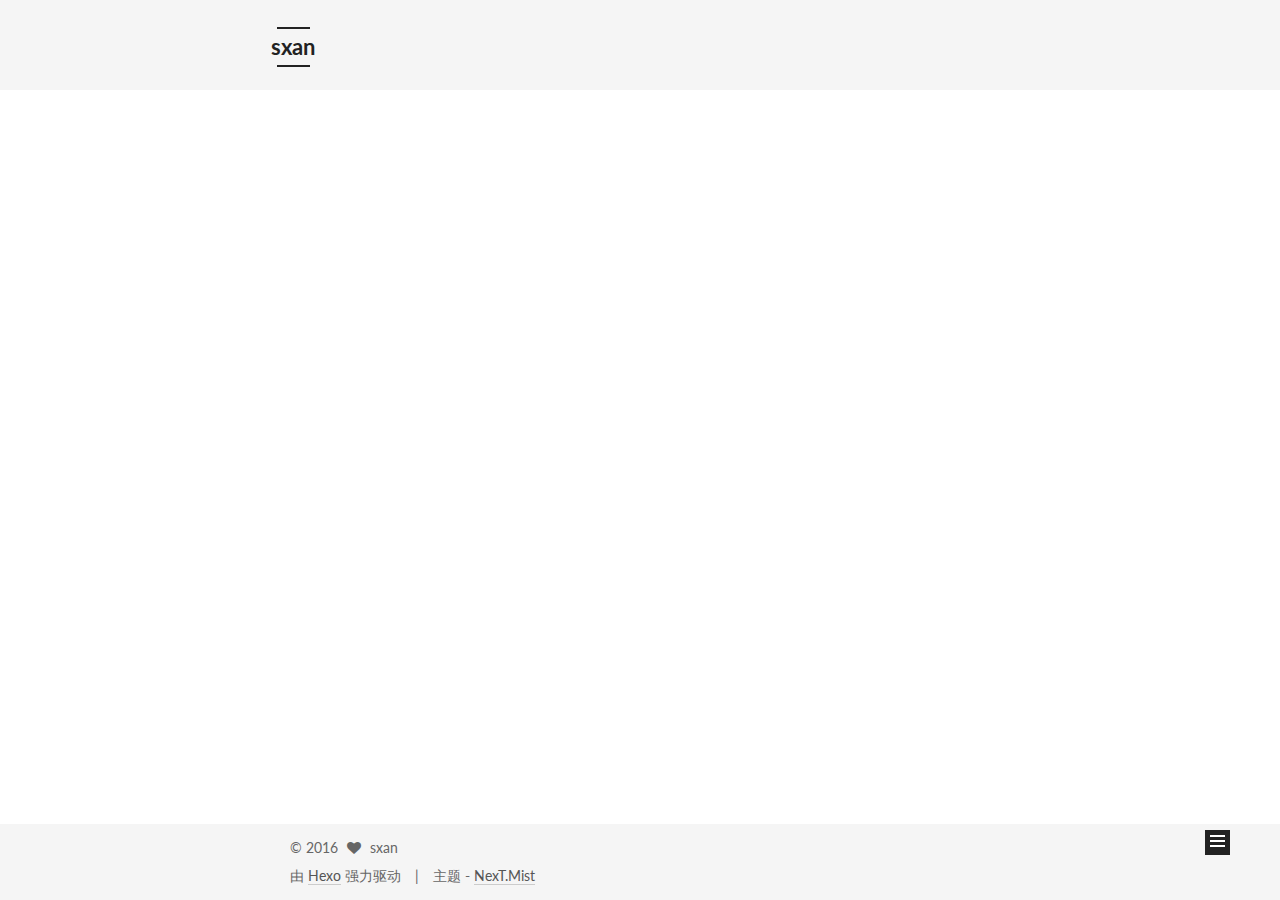
<file: index.html>
<!doctype html>



  


<html class="theme-next mist use-motion">
<head>
  <meta charset="UTF-8"/>
<meta http-equiv="X-UA-Compatible" content="IE=edge,chrome=1" />
<meta name="viewport" content="width=device-width, initial-scale=1, maximum-scale=1"/>



<meta http-equiv="Cache-Control" content="no-transform" />
<meta http-equiv="Cache-Control" content="no-siteapp" />












  
  
  <link href="/vendors/fancybox/source/jquery.fancybox.css?v=2.1.5" rel="stylesheet" type="text/css" />




  
  
  
  

  
    
    
  

  

  

  

  

  
    
    
    <link href="//fonts.googleapis.com/css?family=Lato:300,300italic,400,400italic,700,700italic&subset=latin,latin-ext" rel="stylesheet" type="text/css">
  






<link href="/vendors/font-awesome/css/font-awesome.min.css?v=4.4.0" rel="stylesheet" type="text/css" />

<link href="/css/main.css?v=5.0.1" rel="stylesheet" type="text/css" />


  <meta name="keywords" content="Hexo, NexT" />








  <link rel="shortcut icon" type="image/x-icon" href="/favicon.ico?v=5.0.1" />






<meta name="description">
<meta property="og:type" content="website">
<meta property="og:title" content="sxan">
<meta property="og:url" content="http://yoursite.com/index.html">
<meta property="og:site_name" content="sxan">
<meta property="og:description">
<meta name="twitter:card" content="summary">
<meta name="twitter:title" content="sxan">
<meta name="twitter:description">



<script type="text/javascript" id="hexo.configuration">
  var NexT = window.NexT || {};
  var CONFIG = {
    scheme: 'Mist',
    sidebar: {"position":"left","display":"post"},
    fancybox: true,
    motion: true,
    duoshuo: {
      userId: 0,
      author: '博主'
    }
  };
</script>




  <link rel="canonical" href="http://yoursite.com/"/>

  <title> sxan </title>
</head>

<body itemscope itemtype="http://schema.org/WebPage" lang="zh-Hans">

  










  
  
    
  

  <div class="container one-collumn sidebar-position-left 
   page-home 
 ">
    <div class="headband"></div>

    <header id="header" class="header" itemscope itemtype="http://schema.org/WPHeader">
      <div class="header-inner"><div class="site-meta ">
  

  <div class="custom-logo-site-title">
    <a href="/"  class="brand" rel="start">
      <span class="logo-line-before"><i></i></span>
      <span class="site-title">sxan</span>
      <span class="logo-line-after"><i></i></span>
    </a>
  </div>
  <p class="site-subtitle"></p>
</div>

<div class="site-nav-toggle">
  <button>
    <span class="btn-bar"></span>
    <span class="btn-bar"></span>
    <span class="btn-bar"></span>
  </button>
</div>

<nav class="site-nav">
  

  
    <ul id="menu" class="menu">
      
        
        <li class="menu-item menu-item-home">
          <a href="/" rel="section">
            
              <i class="menu-item-icon fa fa-fw fa-home"></i> <br />
            
            首页
          </a>
        </li>
      
        
        <li class="menu-item menu-item-categories">
          <a href="/categories" rel="section">
            
              <i class="menu-item-icon fa fa-fw fa-th"></i> <br />
            
            分类
          </a>
        </li>
      
        
        <li class="menu-item menu-item-tags">
          <a href="/tags" rel="section">
            
              <i class="menu-item-icon fa fa-fw fa-tags"></i> <br />
            
            标签
          </a>
        </li>
      
        
        <li class="menu-item menu-item-archives">
          <a href="/archives" rel="section">
            
              <i class="menu-item-icon fa fa-fw fa-archive"></i> <br />
            
            归档
          </a>
        </li>
      
        
        <li class="menu-item menu-item-about">
          <a href="/about" rel="section">
            
              <i class="menu-item-icon fa fa-fw fa-user"></i> <br />
            
            关于
          </a>
        </li>
      

      
    </ul>
  

  
</nav>

 </div>
    </header>

    <main id="main" class="main">
      <div class="main-inner">
        <div class="content-wrap">
          <div id="content" class="content">
            
  <section id="posts" class="posts-expand">
    
      

  
  

  
  
  

  <article class="post post-type-normal " itemscope itemtype="http://schema.org/Article">

    
      <header class="post-header">

        
        
          <h1 class="post-title" itemprop="name headline">
            
            
              
                
                <a class="post-title-link" href="/2016/06/26/hexo/如何搭建博客/" itemprop="url">
                  Hexo+Next 搭建自己的博客
                </a>
              
            
          </h1>
        

        <div class="post-meta">
          <span class="post-time">
            <span class="post-meta-item-icon">
              <i class="fa fa-calendar-o"></i>
            </span>
            <span class="post-meta-item-text">发表于</span>
            <time itemprop="dateCreated" datetime="2016-06-26T23:09:48+08:00" content="2016-06-26">
              2016-06-26
            </time>
          </span>

          
            <span class="post-category" >
              &nbsp; | &nbsp;
              <span class="post-meta-item-icon">
                <i class="fa fa-folder-o"></i>
              </span>
              <span class="post-meta-item-text">分类于</span>
              
                <span itemprop="about" itemscope itemtype="https://schema.org/Thing">
                  <a href="/categories/Hexo/" itemprop="url" rel="index">
                    <span itemprop="name">Hexo</span>
                  </a>
                </span>

                
                

              
            </span>
          

          
            
          

          

          
          

          
        </div>
      </header>
    


    <div class="post-body" itemprop="articleBody">

      
      

      
        
          <blockquote class="blockquote-center"><p>每次重新搭这个博客都要各种搜索，所以这一次就自己写一下流程，方便下次再用，仅此留念。</p>
</blockquote>
          <div class="post-more-link text-center">
            <a class="btn" href="/2016/06/26/hexo/如何搭建博客/#more" rel="contents">
              阅读全文 &raquo;
            </a>
          </div>
        
      
    </div>

    <div>
      
    </div>

    <div>
      
    </div>

    <footer class="post-footer">
      

      

      
      
        <div class="post-eof"></div>
      
    </footer>
  </article>


    
  </section>

  


          </div>
          


          

        </div>
        
          
  
  <div class="sidebar-toggle">
    <div class="sidebar-toggle-line-wrap">
      <span class="sidebar-toggle-line sidebar-toggle-line-first"></span>
      <span class="sidebar-toggle-line sidebar-toggle-line-middle"></span>
      <span class="sidebar-toggle-line sidebar-toggle-line-last"></span>
    </div>
  </div>

  <aside id="sidebar" class="sidebar">
    <div class="sidebar-inner">

      

      

      <section class="site-overview sidebar-panel  sidebar-panel-active ">
        <div class="site-author motion-element" itemprop="author" itemscope itemtype="http://schema.org/Person">
          <img class="site-author-image" itemprop="image"
               src="/images/avatar.gif"
               alt="sxan" />
          <p class="site-author-name" itemprop="name">sxan</p>
          <p class="site-description motion-element" itemprop="description"></p>
        </div>
        <nav class="site-state motion-element">
          <div class="site-state-item site-state-posts">
            <a href="/archives">
              <span class="site-state-item-count">1</span>
              <span class="site-state-item-name">日志</span>
            </a>
          </div>

          
            <div class="site-state-item site-state-categories">
              <a href="/categories">
                <span class="site-state-item-count">1</span>
                <span class="site-state-item-name">分类</span>
              </a>
            </div>
          

          
            <div class="site-state-item site-state-tags">
              <a href="/tags">
                <span class="site-state-item-count">1</span>
                <span class="site-state-item-name">标签</span>
              </a>
            </div>
          

        </nav>

        

        <div class="links-of-author motion-element">
          
        </div>

        
        

        
        

      </section>

      

    </div>
  </aside>


        
      </div>
    </main>

    <footer id="footer" class="footer">
      <div class="footer-inner">
        <div class="copyright" >
  
  &copy; 
  <span itemprop="copyrightYear">2016</span>
  <span class="with-love">
    <i class="fa fa-heart"></i>
  </span>
  <span class="author" itemprop="copyrightHolder">sxan</span>
</div>

<div class="powered-by">
  由 <a class="theme-link" href="http://hexo.io">Hexo</a> 强力驱动
</div>

<div class="theme-info">
  主题 -
  <a class="theme-link" href="https://github.com/iissnan/hexo-theme-next">
    NexT.Mist
  </a>
</div>

        

        
      </div>
    </footer>

    <div class="back-to-top">
      <i class="fa fa-arrow-up"></i>
    </div>
  </div>

  

<script type="text/javascript">
  if (Object.prototype.toString.call(window.Promise) !== '[object Function]') {
    window.Promise = null;
  }
</script>









  



  
  <script type="text/javascript" src="/vendors/jquery/index.js?v=2.1.3"></script>

  
  <script type="text/javascript" src="/vendors/fastclick/lib/fastclick.min.js?v=1.0.6"></script>

  
  <script type="text/javascript" src="/vendors/jquery_lazyload/jquery.lazyload.js?v=1.9.7"></script>

  
  <script type="text/javascript" src="/vendors/velocity/velocity.min.js?v=1.2.1"></script>

  
  <script type="text/javascript" src="/vendors/velocity/velocity.ui.min.js?v=1.2.1"></script>

  
  <script type="text/javascript" src="/vendors/fancybox/source/jquery.fancybox.pack.js?v=2.1.5"></script>


  


  <script type="text/javascript" src="/js/src/utils.js?v=5.0.1"></script>

  <script type="text/javascript" src="/js/src/motion.js?v=5.0.1"></script>



  
  

  

  


  <script type="text/javascript" src="/js/src/bootstrap.js?v=5.0.1"></script>



  



  




  
  
  

  

  

</body>
</html>
</file>
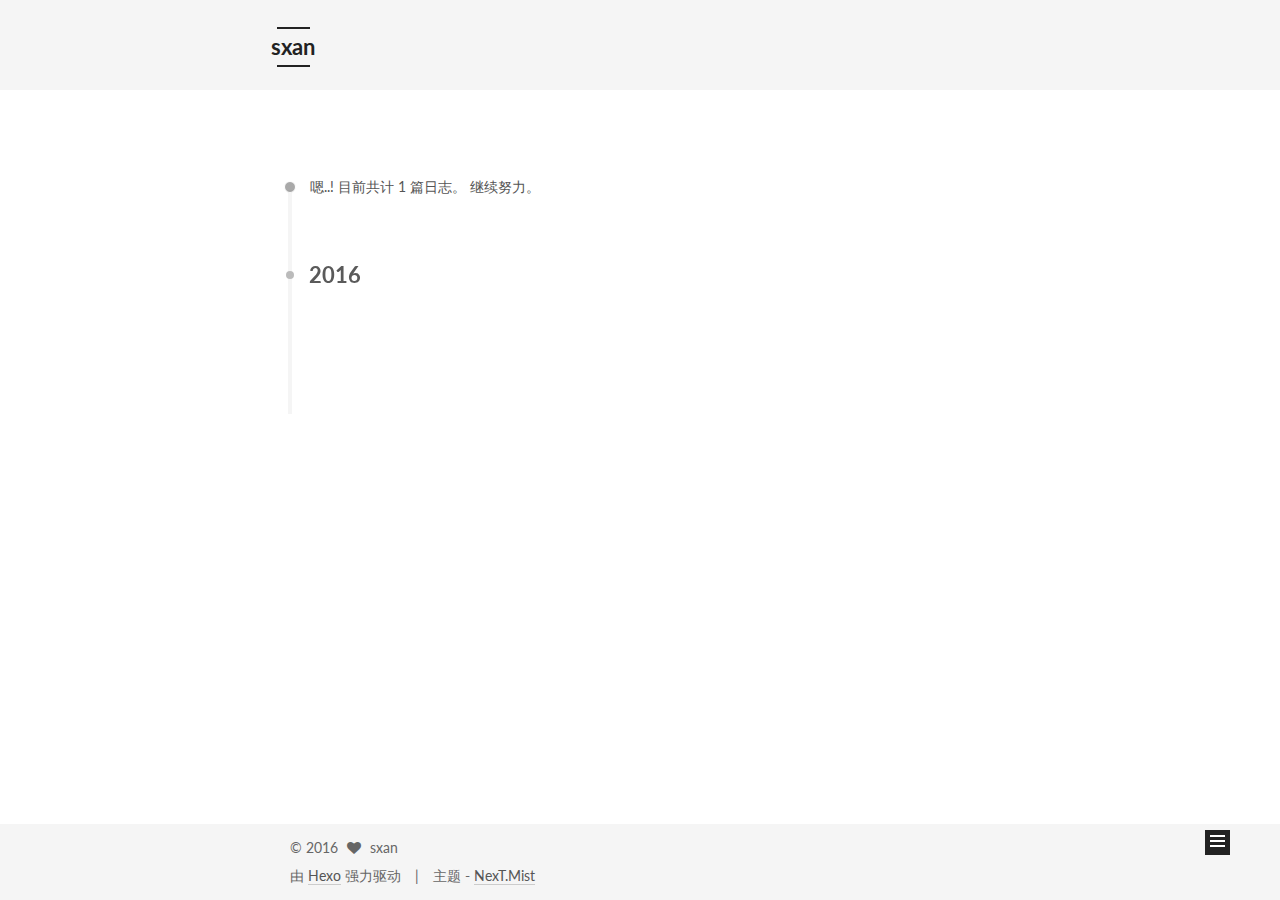
<file: archives/index.html>
<!doctype html>



  


<html class="theme-next mist use-motion">
<head>
  <meta charset="UTF-8"/>
<meta http-equiv="X-UA-Compatible" content="IE=edge,chrome=1" />
<meta name="viewport" content="width=device-width, initial-scale=1, maximum-scale=1"/>



<meta http-equiv="Cache-Control" content="no-transform" />
<meta http-equiv="Cache-Control" content="no-siteapp" />












  
  
  <link href="/vendors/fancybox/source/jquery.fancybox.css?v=2.1.5" rel="stylesheet" type="text/css" />




  
  
  
  

  
    
    
  

  

  

  

  

  
    
    
    <link href="//fonts.googleapis.com/css?family=Lato:300,300italic,400,400italic,700,700italic&subset=latin,latin-ext" rel="stylesheet" type="text/css">
  






<link href="/vendors/font-awesome/css/font-awesome.min.css?v=4.4.0" rel="stylesheet" type="text/css" />

<link href="/css/main.css?v=5.0.1" rel="stylesheet" type="text/css" />


  <meta name="keywords" content="Hexo, NexT" />








  <link rel="shortcut icon" type="image/x-icon" href="/favicon.ico?v=5.0.1" />






<meta name="description">
<meta property="og:type" content="website">
<meta property="og:title" content="sxan">
<meta property="og:url" content="http://yoursite.com/archives/index.html">
<meta property="og:site_name" content="sxan">
<meta property="og:description">
<meta name="twitter:card" content="summary">
<meta name="twitter:title" content="sxan">
<meta name="twitter:description">



<script type="text/javascript" id="hexo.configuration">
  var NexT = window.NexT || {};
  var CONFIG = {
    scheme: 'Mist',
    sidebar: {"position":"left","display":"post"},
    fancybox: true,
    motion: true,
    duoshuo: {
      userId: 0,
      author: '博主'
    }
  };
</script>




  <link rel="canonical" href="http://yoursite.com/archives/"/>

  <title> 归档 | sxan </title>
</head>

<body itemscope itemtype="http://schema.org/WebPage" lang="zh-Hans">

  










  
  
    
  

  <div class="container one-collumn sidebar-position-left  page-archive  ">
    <div class="headband"></div>

    <header id="header" class="header" itemscope itemtype="http://schema.org/WPHeader">
      <div class="header-inner"><div class="site-meta ">
  

  <div class="custom-logo-site-title">
    <a href="/"  class="brand" rel="start">
      <span class="logo-line-before"><i></i></span>
      <span class="site-title">sxan</span>
      <span class="logo-line-after"><i></i></span>
    </a>
  </div>
  <p class="site-subtitle"></p>
</div>

<div class="site-nav-toggle">
  <button>
    <span class="btn-bar"></span>
    <span class="btn-bar"></span>
    <span class="btn-bar"></span>
  </button>
</div>

<nav class="site-nav">
  

  
    <ul id="menu" class="menu">
      
        
        <li class="menu-item menu-item-home">
          <a href="/" rel="section">
            
              <i class="menu-item-icon fa fa-fw fa-home"></i> <br />
            
            首页
          </a>
        </li>
      
        
        <li class="menu-item menu-item-categories">
          <a href="/categories" rel="section">
            
              <i class="menu-item-icon fa fa-fw fa-th"></i> <br />
            
            分类
          </a>
        </li>
      
        
        <li class="menu-item menu-item-tags">
          <a href="/tags" rel="section">
            
              <i class="menu-item-icon fa fa-fw fa-tags"></i> <br />
            
            标签
          </a>
        </li>
      
        
        <li class="menu-item menu-item-archives">
          <a href="/archives" rel="section">
            
              <i class="menu-item-icon fa fa-fw fa-archive"></i> <br />
            
            归档
          </a>
        </li>
      
        
        <li class="menu-item menu-item-about">
          <a href="/about" rel="section">
            
              <i class="menu-item-icon fa fa-fw fa-user"></i> <br />
            
            关于
          </a>
        </li>
      

      
    </ul>
  

  
</nav>

 </div>
    </header>

    <main id="main" class="main">
      <div class="main-inner">
        <div class="content-wrap">
          <div id="content" class="content">
            

  <section id="posts" class="posts-collapse">
    <span class="archive-move-on"></span>

    <span class="archive-page-counter">
      
      
      
        
      
      嗯..! 目前共计 1 篇日志。 继续努力。
    </span>

    

      
      
      

      
        
        <div class="collection-title">
          <h2 class="archive-year motion-element" id="archive-year-2016">2016</h2>
        </div>
      
      

      

  <article class="post post-type-normal" itemscope itemtype="http://schema.org/Article">
    <header class="post-header">

      <h1 class="post-title">
        
            <a class="post-title-link" href="/2016/06/26/hexo/如何搭建博客/" itemprop="url">
              
                <span itemprop="name">Hexo+Next 搭建自己的博客</span>
              
            </a>
        
      </h1>

      <div class="post-meta">
        <time class="post-time" itemprop="dateCreated"
              datetime="2016-06-26T23:09:48+08:00"
              content="2016-06-26" >
          06-26
        </time>
      </div>

    </header>
  </article>



    

  </section>

  



          </div>
          


          

        </div>
        
          
  
  <div class="sidebar-toggle">
    <div class="sidebar-toggle-line-wrap">
      <span class="sidebar-toggle-line sidebar-toggle-line-first"></span>
      <span class="sidebar-toggle-line sidebar-toggle-line-middle"></span>
      <span class="sidebar-toggle-line sidebar-toggle-line-last"></span>
    </div>
  </div>

  <aside id="sidebar" class="sidebar">
    <div class="sidebar-inner">

      

      

      <section class="site-overview sidebar-panel  sidebar-panel-active ">
        <div class="site-author motion-element" itemprop="author" itemscope itemtype="http://schema.org/Person">
          <img class="site-author-image" itemprop="image"
               src="/images/avatar.gif"
               alt="sxan" />
          <p class="site-author-name" itemprop="name">sxan</p>
          <p class="site-description motion-element" itemprop="description"></p>
        </div>
        <nav class="site-state motion-element">
          <div class="site-state-item site-state-posts">
            <a href="/archives">
              <span class="site-state-item-count">1</span>
              <span class="site-state-item-name">日志</span>
            </a>
          </div>

          
            <div class="site-state-item site-state-categories">
              <a href="/categories">
                <span class="site-state-item-count">1</span>
                <span class="site-state-item-name">分类</span>
              </a>
            </div>
          

          
            <div class="site-state-item site-state-tags">
              <a href="/tags">
                <span class="site-state-item-count">1</span>
                <span class="site-state-item-name">标签</span>
              </a>
            </div>
          

        </nav>

        

        <div class="links-of-author motion-element">
          
        </div>

        
        

        
        

      </section>

      

    </div>
  </aside>


        
      </div>
    </main>

    <footer id="footer" class="footer">
      <div class="footer-inner">
        <div class="copyright" >
  
  &copy; 
  <span itemprop="copyrightYear">2016</span>
  <span class="with-love">
    <i class="fa fa-heart"></i>
  </span>
  <span class="author" itemprop="copyrightHolder">sxan</span>
</div>

<div class="powered-by">
  由 <a class="theme-link" href="http://hexo.io">Hexo</a> 强力驱动
</div>

<div class="theme-info">
  主题 -
  <a class="theme-link" href="https://github.com/iissnan/hexo-theme-next">
    NexT.Mist
  </a>
</div>

        

        
      </div>
    </footer>

    <div class="back-to-top">
      <i class="fa fa-arrow-up"></i>
    </div>
  </div>

  

<script type="text/javascript">
  if (Object.prototype.toString.call(window.Promise) !== '[object Function]') {
    window.Promise = null;
  }
</script>









  



  
  <script type="text/javascript" src="/vendors/jquery/index.js?v=2.1.3"></script>

  
  <script type="text/javascript" src="/vendors/fastclick/lib/fastclick.min.js?v=1.0.6"></script>

  
  <script type="text/javascript" src="/vendors/jquery_lazyload/jquery.lazyload.js?v=1.9.7"></script>

  
  <script type="text/javascript" src="/vendors/velocity/velocity.min.js?v=1.2.1"></script>

  
  <script type="text/javascript" src="/vendors/velocity/velocity.ui.min.js?v=1.2.1"></script>

  
  <script type="text/javascript" src="/vendors/fancybox/source/jquery.fancybox.pack.js?v=2.1.5"></script>


  


  <script type="text/javascript" src="/js/src/utils.js?v=5.0.1"></script>

  <script type="text/javascript" src="/js/src/motion.js?v=5.0.1"></script>



  
  

  
  
    <script type="text/javascript" id="motion.page.archive">
      $('.archive-year').velocity('transition.slideLeftIn');
    </script>
  


  


  <script type="text/javascript" src="/js/src/bootstrap.js?v=5.0.1"></script>



  



  




  
  
  

  

  

</body>
</html>
</file>
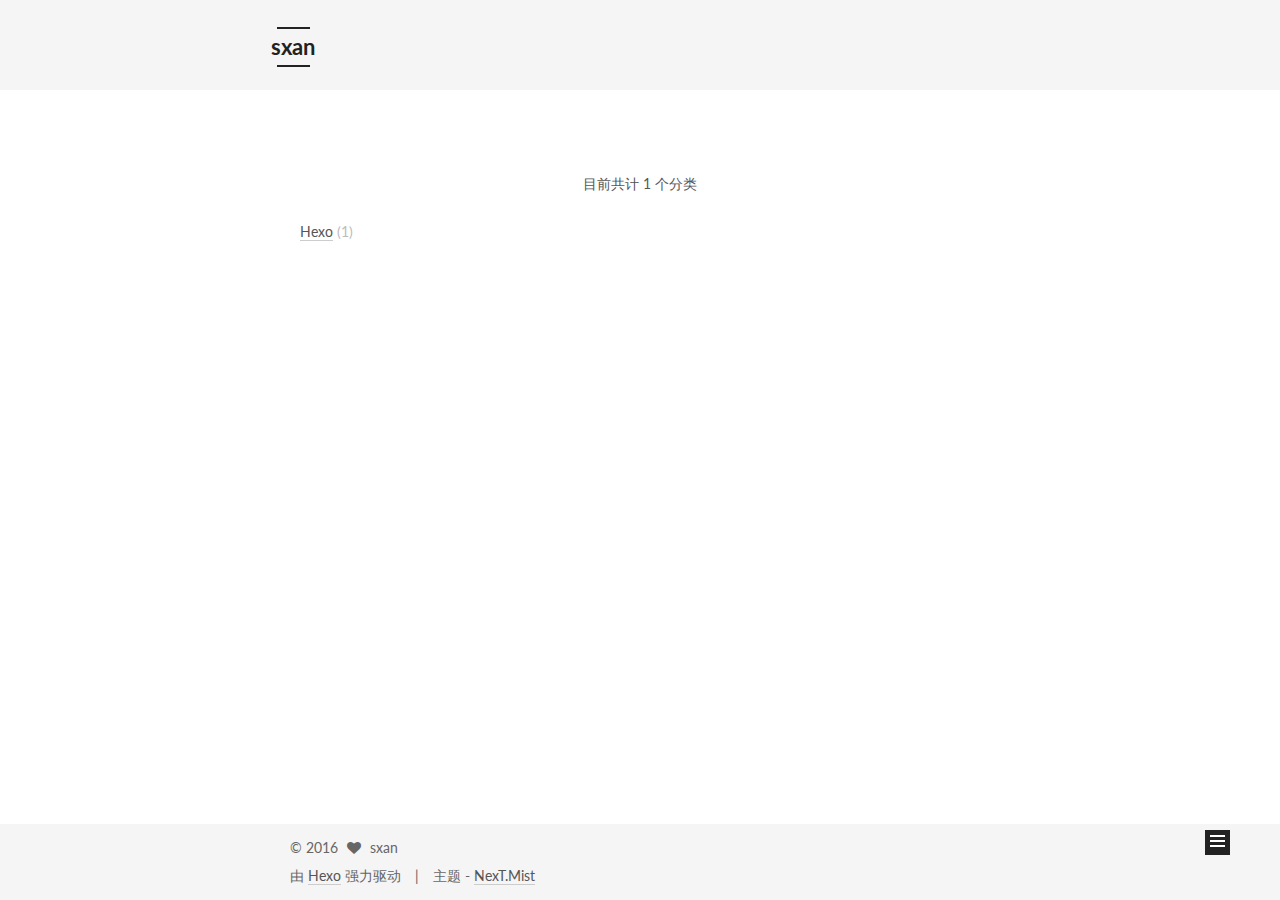
<file: categories/index.html>
<!doctype html>



  


<html class="theme-next mist use-motion">
<head>
  <meta charset="UTF-8"/>
<meta http-equiv="X-UA-Compatible" content="IE=edge,chrome=1" />
<meta name="viewport" content="width=device-width, initial-scale=1, maximum-scale=1"/>



<meta http-equiv="Cache-Control" content="no-transform" />
<meta http-equiv="Cache-Control" content="no-siteapp" />












  
  
  <link href="/vendors/fancybox/source/jquery.fancybox.css?v=2.1.5" rel="stylesheet" type="text/css" />




  
  
  
  

  
    
    
  

  

  

  

  

  
    
    
    <link href="//fonts.googleapis.com/css?family=Lato:300,300italic,400,400italic,700,700italic&subset=latin,latin-ext" rel="stylesheet" type="text/css">
  






<link href="/vendors/font-awesome/css/font-awesome.min.css?v=4.4.0" rel="stylesheet" type="text/css" />

<link href="/css/main.css?v=5.0.1" rel="stylesheet" type="text/css" />


  <meta name="keywords" content="Hexo, NexT" />








  <link rel="shortcut icon" type="image/x-icon" href="/favicon.ico?v=5.0.1" />






<meta name="description">
<meta property="og:type" content="website">
<meta property="og:title" content="categories">
<meta property="og:url" content="http://yoursite.com/categories/index.html">
<meta property="og:site_name" content="sxan">
<meta property="og:description">
<meta property="og:updated_time" content="2016-06-26T15:17:13.822Z">
<meta name="twitter:card" content="summary">
<meta name="twitter:title" content="categories">
<meta name="twitter:description">



<script type="text/javascript" id="hexo.configuration">
  var NexT = window.NexT || {};
  var CONFIG = {
    scheme: 'Mist',
    sidebar: {"position":"left","display":"post"},
    fancybox: true,
    motion: true,
    duoshuo: {
      userId: 0,
      author: '博主'
    }
  };
</script>




  <link rel="canonical" href="http://yoursite.com/categories/"/>

  <title>
  

  
    分类 | sxan
  
</title>
</head>

<body itemscope itemtype="http://schema.org/WebPage" lang="zh-Hans">

  










  
  
    
  

  <div class="container one-collumn sidebar-position-left  ">
    <div class="headband"></div>

    <header id="header" class="header" itemscope itemtype="http://schema.org/WPHeader">
      <div class="header-inner"><div class="site-meta ">
  

  <div class="custom-logo-site-title">
    <a href="/"  class="brand" rel="start">
      <span class="logo-line-before"><i></i></span>
      <span class="site-title">sxan</span>
      <span class="logo-line-after"><i></i></span>
    </a>
  </div>
  <p class="site-subtitle"></p>
</div>

<div class="site-nav-toggle">
  <button>
    <span class="btn-bar"></span>
    <span class="btn-bar"></span>
    <span class="btn-bar"></span>
  </button>
</div>

<nav class="site-nav">
  

  
    <ul id="menu" class="menu">
      
        
        <li class="menu-item menu-item-home">
          <a href="/" rel="section">
            
              <i class="menu-item-icon fa fa-fw fa-home"></i> <br />
            
            首页
          </a>
        </li>
      
        
        <li class="menu-item menu-item-categories">
          <a href="/categories" rel="section">
            
              <i class="menu-item-icon fa fa-fw fa-th"></i> <br />
            
            分类
          </a>
        </li>
      
        
        <li class="menu-item menu-item-tags">
          <a href="/tags" rel="section">
            
              <i class="menu-item-icon fa fa-fw fa-tags"></i> <br />
            
            标签
          </a>
        </li>
      
        
        <li class="menu-item menu-item-archives">
          <a href="/archives" rel="section">
            
              <i class="menu-item-icon fa fa-fw fa-archive"></i> <br />
            
            归档
          </a>
        </li>
      
        
        <li class="menu-item menu-item-about">
          <a href="/about" rel="section">
            
              <i class="menu-item-icon fa fa-fw fa-user"></i> <br />
            
            关于
          </a>
        </li>
      

      
    </ul>
  

  
</nav>

 </div>
    </header>

    <main id="main" class="main">
      <div class="main-inner">
        <div class="content-wrap">
          <div id="content" class="content">
            

  <div id="posts" class="posts-expand">
    
    
      <div class="category-all-page">
        <div class="category-all-title">
            目前共计 1 个分类
        </div>
        <div class="category-all">
          <ul class="category-list"><li class="category-list-item"><a class="category-list-link" href="/categories/Hexo/">Hexo</a><span class="category-list-count">1</span></li></ul>
        </div>
      </div>
    
  </div>


          </div>
          


          
  <div class="comments" id="comments">
    
  </div>


        </div>
        
          
  
  <div class="sidebar-toggle">
    <div class="sidebar-toggle-line-wrap">
      <span class="sidebar-toggle-line sidebar-toggle-line-first"></span>
      <span class="sidebar-toggle-line sidebar-toggle-line-middle"></span>
      <span class="sidebar-toggle-line sidebar-toggle-line-last"></span>
    </div>
  </div>

  <aside id="sidebar" class="sidebar">
    <div class="sidebar-inner">

      

      

      <section class="site-overview sidebar-panel  sidebar-panel-active ">
        <div class="site-author motion-element" itemprop="author" itemscope itemtype="http://schema.org/Person">
          <img class="site-author-image" itemprop="image"
               src="/images/avatar.gif"
               alt="sxan" />
          <p class="site-author-name" itemprop="name">sxan</p>
          <p class="site-description motion-element" itemprop="description"></p>
        </div>
        <nav class="site-state motion-element">
          <div class="site-state-item site-state-posts">
            <a href="/archives">
              <span class="site-state-item-count">1</span>
              <span class="site-state-item-name">日志</span>
            </a>
          </div>

          
            <div class="site-state-item site-state-categories">
              <a href="/categories">
                <span class="site-state-item-count">1</span>
                <span class="site-state-item-name">分类</span>
              </a>
            </div>
          

          
            <div class="site-state-item site-state-tags">
              <a href="/tags">
                <span class="site-state-item-count">1</span>
                <span class="site-state-item-name">标签</span>
              </a>
            </div>
          

        </nav>

        

        <div class="links-of-author motion-element">
          
        </div>

        
        

        
        

      </section>

      

    </div>
  </aside>


        
      </div>
    </main>

    <footer id="footer" class="footer">
      <div class="footer-inner">
        <div class="copyright" >
  
  &copy; 
  <span itemprop="copyrightYear">2016</span>
  <span class="with-love">
    <i class="fa fa-heart"></i>
  </span>
  <span class="author" itemprop="copyrightHolder">sxan</span>
</div>

<div class="powered-by">
  由 <a class="theme-link" href="http://hexo.io">Hexo</a> 强力驱动
</div>

<div class="theme-info">
  主题 -
  <a class="theme-link" href="https://github.com/iissnan/hexo-theme-next">
    NexT.Mist
  </a>
</div>

        

        
      </div>
    </footer>

    <div class="back-to-top">
      <i class="fa fa-arrow-up"></i>
    </div>
  </div>

  

<script type="text/javascript">
  if (Object.prototype.toString.call(window.Promise) !== '[object Function]') {
    window.Promise = null;
  }
</script>









  



  
  <script type="text/javascript" src="/vendors/jquery/index.js?v=2.1.3"></script>

  
  <script type="text/javascript" src="/vendors/fastclick/lib/fastclick.min.js?v=1.0.6"></script>

  
  <script type="text/javascript" src="/vendors/jquery_lazyload/jquery.lazyload.js?v=1.9.7"></script>

  
  <script type="text/javascript" src="/vendors/velocity/velocity.min.js?v=1.2.1"></script>

  
  <script type="text/javascript" src="/vendors/velocity/velocity.ui.min.js?v=1.2.1"></script>

  
  <script type="text/javascript" src="/vendors/fancybox/source/jquery.fancybox.pack.js?v=2.1.5"></script>


  


  <script type="text/javascript" src="/js/src/utils.js?v=5.0.1"></script>

  <script type="text/javascript" src="/js/src/motion.js?v=5.0.1"></script>



  
  

  

  


  <script type="text/javascript" src="/js/src/bootstrap.js?v=5.0.1"></script>



  



  




  
  
  

  

  

</body>
</html>
</file>
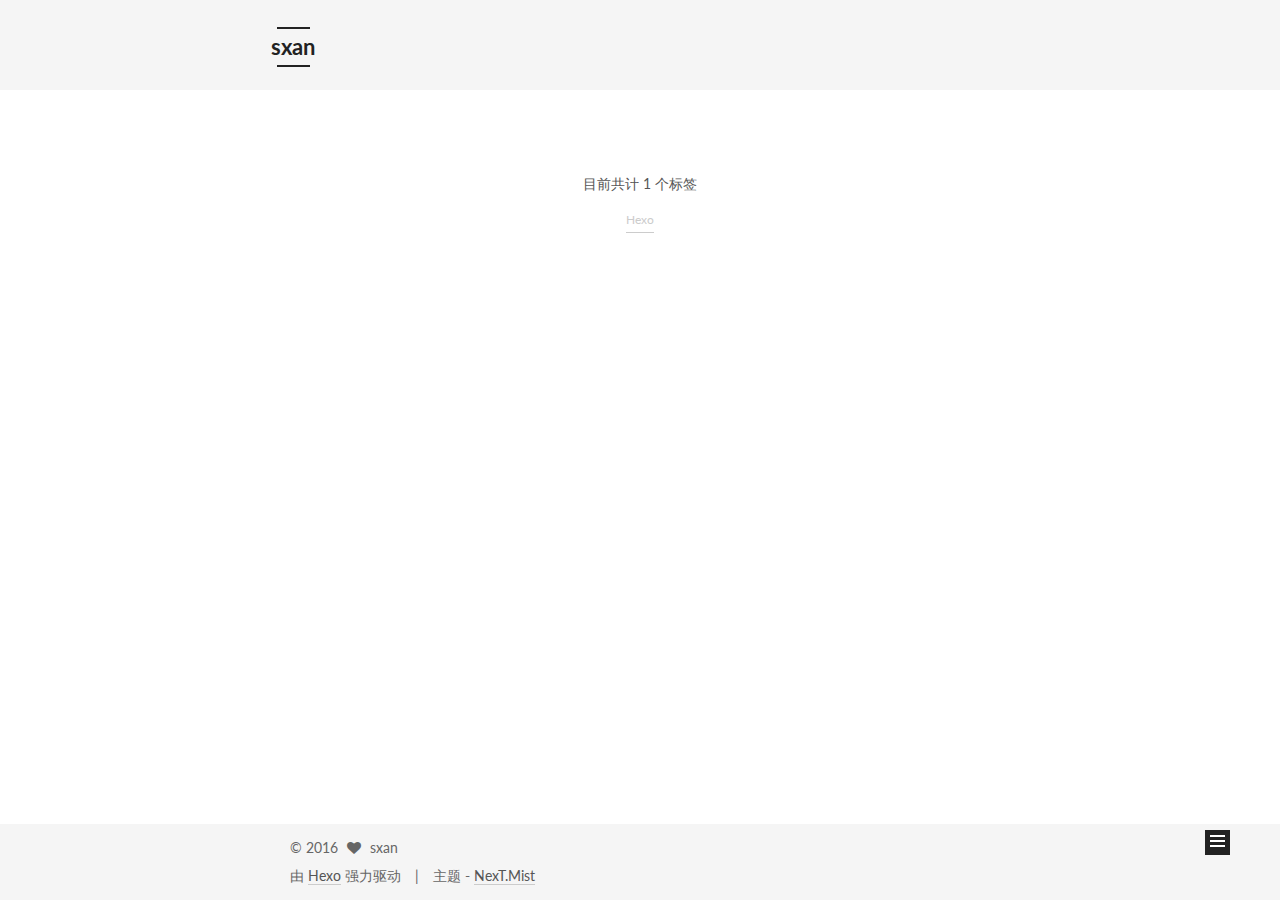
<file: tags/index.html>
<!doctype html>



  


<html class="theme-next mist use-motion">
<head>
  <meta charset="UTF-8"/>
<meta http-equiv="X-UA-Compatible" content="IE=edge,chrome=1" />
<meta name="viewport" content="width=device-width, initial-scale=1, maximum-scale=1"/>



<meta http-equiv="Cache-Control" content="no-transform" />
<meta http-equiv="Cache-Control" content="no-siteapp" />












  
  
  <link href="/vendors/fancybox/source/jquery.fancybox.css?v=2.1.5" rel="stylesheet" type="text/css" />




  
  
  
  

  
    
    
  

  

  

  

  

  
    
    
    <link href="//fonts.googleapis.com/css?family=Lato:300,300italic,400,400italic,700,700italic&subset=latin,latin-ext" rel="stylesheet" type="text/css">
  






<link href="/vendors/font-awesome/css/font-awesome.min.css?v=4.4.0" rel="stylesheet" type="text/css" />

<link href="/css/main.css?v=5.0.1" rel="stylesheet" type="text/css" />


  <meta name="keywords" content="Hexo, NexT" />








  <link rel="shortcut icon" type="image/x-icon" href="/favicon.ico?v=5.0.1" />






<meta name="description">
<meta property="og:type" content="website">
<meta property="og:title" content="tags">
<meta property="og:url" content="http://yoursite.com/tags/index.html">
<meta property="og:site_name" content="sxan">
<meta property="og:description">
<meta property="og:updated_time" content="2016-06-26T15:18:02.273Z">
<meta name="twitter:card" content="summary">
<meta name="twitter:title" content="tags">
<meta name="twitter:description">



<script type="text/javascript" id="hexo.configuration">
  var NexT = window.NexT || {};
  var CONFIG = {
    scheme: 'Mist',
    sidebar: {"position":"left","display":"post"},
    fancybox: true,
    motion: true,
    duoshuo: {
      userId: 0,
      author: '博主'
    }
  };
</script>




  <link rel="canonical" href="http://yoursite.com/tags/"/>

  <title>
  

  
    标签 | sxan
  
</title>
</head>

<body itemscope itemtype="http://schema.org/WebPage" lang="zh-Hans">

  










  
  
    
  

  <div class="container one-collumn sidebar-position-left  ">
    <div class="headband"></div>

    <header id="header" class="header" itemscope itemtype="http://schema.org/WPHeader">
      <div class="header-inner"><div class="site-meta ">
  

  <div class="custom-logo-site-title">
    <a href="/"  class="brand" rel="start">
      <span class="logo-line-before"><i></i></span>
      <span class="site-title">sxan</span>
      <span class="logo-line-after"><i></i></span>
    </a>
  </div>
  <p class="site-subtitle"></p>
</div>

<div class="site-nav-toggle">
  <button>
    <span class="btn-bar"></span>
    <span class="btn-bar"></span>
    <span class="btn-bar"></span>
  </button>
</div>

<nav class="site-nav">
  

  
    <ul id="menu" class="menu">
      
        
        <li class="menu-item menu-item-home">
          <a href="/" rel="section">
            
              <i class="menu-item-icon fa fa-fw fa-home"></i> <br />
            
            首页
          </a>
        </li>
      
        
        <li class="menu-item menu-item-categories">
          <a href="/categories" rel="section">
            
              <i class="menu-item-icon fa fa-fw fa-th"></i> <br />
            
            分类
          </a>
        </li>
      
        
        <li class="menu-item menu-item-tags">
          <a href="/tags" rel="section">
            
              <i class="menu-item-icon fa fa-fw fa-tags"></i> <br />
            
            标签
          </a>
        </li>
      
        
        <li class="menu-item menu-item-archives">
          <a href="/archives" rel="section">
            
              <i class="menu-item-icon fa fa-fw fa-archive"></i> <br />
            
            归档
          </a>
        </li>
      
        
        <li class="menu-item menu-item-about">
          <a href="/about" rel="section">
            
              <i class="menu-item-icon fa fa-fw fa-user"></i> <br />
            
            关于
          </a>
        </li>
      

      
    </ul>
  

  
</nav>

 </div>
    </header>

    <main id="main" class="main">
      <div class="main-inner">
        <div class="content-wrap">
          <div id="content" class="content">
            

  <div id="posts" class="posts-expand">
    
    
      <div class="tag-cloud">
        <div class="tag-cloud-title">
            目前共计 1 个标签
        </div>
        <div class="tag-cloud-tags">
          <a href="/tags/Hexo/" style="font-size: 12px; color: #ccc">Hexo</a>
        </div>
      </div>
    
  </div>


          </div>
          


          
  <div class="comments" id="comments">
    
  </div>


        </div>
        
          
  
  <div class="sidebar-toggle">
    <div class="sidebar-toggle-line-wrap">
      <span class="sidebar-toggle-line sidebar-toggle-line-first"></span>
      <span class="sidebar-toggle-line sidebar-toggle-line-middle"></span>
      <span class="sidebar-toggle-line sidebar-toggle-line-last"></span>
    </div>
  </div>

  <aside id="sidebar" class="sidebar">
    <div class="sidebar-inner">

      

      

      <section class="site-overview sidebar-panel  sidebar-panel-active ">
        <div class="site-author motion-element" itemprop="author" itemscope itemtype="http://schema.org/Person">
          <img class="site-author-image" itemprop="image"
               src="/images/avatar.gif"
               alt="sxan" />
          <p class="site-author-name" itemprop="name">sxan</p>
          <p class="site-description motion-element" itemprop="description"></p>
        </div>
        <nav class="site-state motion-element">
          <div class="site-state-item site-state-posts">
            <a href="/archives">
              <span class="site-state-item-count">1</span>
              <span class="site-state-item-name">日志</span>
            </a>
          </div>

          
            <div class="site-state-item site-state-categories">
              <a href="/categories">
                <span class="site-state-item-count">1</span>
                <span class="site-state-item-name">分类</span>
              </a>
            </div>
          

          
            <div class="site-state-item site-state-tags">
              <a href="/tags">
                <span class="site-state-item-count">1</span>
                <span class="site-state-item-name">标签</span>
              </a>
            </div>
          

        </nav>

        

        <div class="links-of-author motion-element">
          
        </div>

        
        

        
        

      </section>

      

    </div>
  </aside>


        
      </div>
    </main>

    <footer id="footer" class="footer">
      <div class="footer-inner">
        <div class="copyright" >
  
  &copy; 
  <span itemprop="copyrightYear">2016</span>
  <span class="with-love">
    <i class="fa fa-heart"></i>
  </span>
  <span class="author" itemprop="copyrightHolder">sxan</span>
</div>

<div class="powered-by">
  由 <a class="theme-link" href="http://hexo.io">Hexo</a> 强力驱动
</div>

<div class="theme-info">
  主题 -
  <a class="theme-link" href="https://github.com/iissnan/hexo-theme-next">
    NexT.Mist
  </a>
</div>

        

        
      </div>
    </footer>

    <div class="back-to-top">
      <i class="fa fa-arrow-up"></i>
    </div>
  </div>

  

<script type="text/javascript">
  if (Object.prototype.toString.call(window.Promise) !== '[object Function]') {
    window.Promise = null;
  }
</script>









  



  
  <script type="text/javascript" src="/vendors/jquery/index.js?v=2.1.3"></script>

  
  <script type="text/javascript" src="/vendors/fastclick/lib/fastclick.min.js?v=1.0.6"></script>

  
  <script type="text/javascript" src="/vendors/jquery_lazyload/jquery.lazyload.js?v=1.9.7"></script>

  
  <script type="text/javascript" src="/vendors/velocity/velocity.min.js?v=1.2.1"></script>

  
  <script type="text/javascript" src="/vendors/velocity/velocity.ui.min.js?v=1.2.1"></script>

  
  <script type="text/javascript" src="/vendors/fancybox/source/jquery.fancybox.pack.js?v=2.1.5"></script>


  


  <script type="text/javascript" src="/js/src/utils.js?v=5.0.1"></script>

  <script type="text/javascript" src="/js/src/motion.js?v=5.0.1"></script>



  
  

  

  


  <script type="text/javascript" src="/js/src/bootstrap.js?v=5.0.1"></script>



  



  




  
  
  

  

  

</body>
</html>
</file>
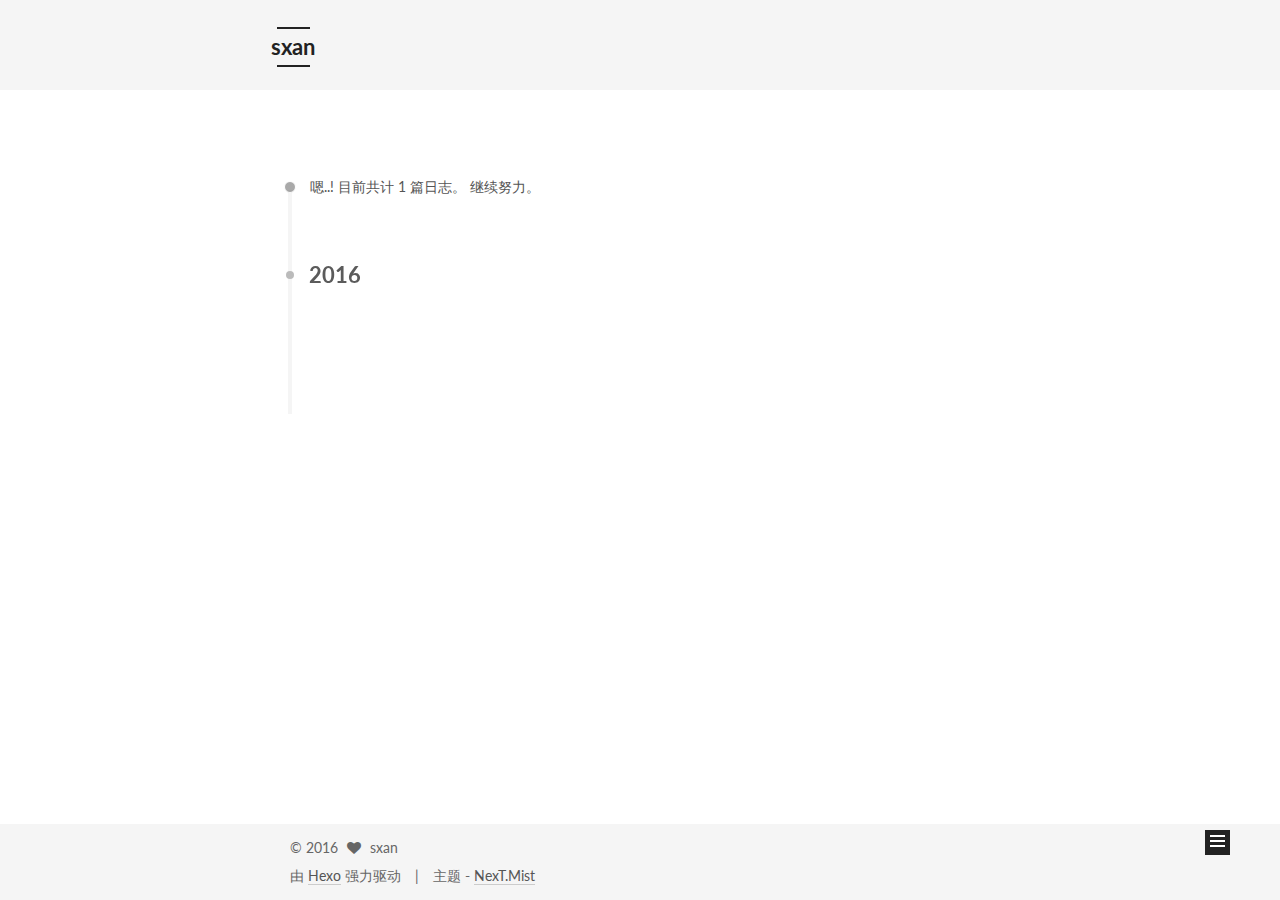
<file: archives/2016/index.html>
<!doctype html>



  


<html class="theme-next mist use-motion">
<head>
  <meta charset="UTF-8"/>
<meta http-equiv="X-UA-Compatible" content="IE=edge,chrome=1" />
<meta name="viewport" content="width=device-width, initial-scale=1, maximum-scale=1"/>



<meta http-equiv="Cache-Control" content="no-transform" />
<meta http-equiv="Cache-Control" content="no-siteapp" />












  
  
  <link href="/vendors/fancybox/source/jquery.fancybox.css?v=2.1.5" rel="stylesheet" type="text/css" />




  
  
  
  

  
    
    
  

  

  

  

  

  
    
    
    <link href="//fonts.googleapis.com/css?family=Lato:300,300italic,400,400italic,700,700italic&subset=latin,latin-ext" rel="stylesheet" type="text/css">
  






<link href="/vendors/font-awesome/css/font-awesome.min.css?v=4.4.0" rel="stylesheet" type="text/css" />

<link href="/css/main.css?v=5.0.1" rel="stylesheet" type="text/css" />


  <meta name="keywords" content="Hexo, NexT" />








  <link rel="shortcut icon" type="image/x-icon" href="/favicon.ico?v=5.0.1" />






<meta name="description">
<meta property="og:type" content="website">
<meta property="og:title" content="sxan">
<meta property="og:url" content="http://yoursite.com/archives/2016/index.html">
<meta property="og:site_name" content="sxan">
<meta property="og:description">
<meta name="twitter:card" content="summary">
<meta name="twitter:title" content="sxan">
<meta name="twitter:description">



<script type="text/javascript" id="hexo.configuration">
  var NexT = window.NexT || {};
  var CONFIG = {
    scheme: 'Mist',
    sidebar: {"position":"left","display":"post"},
    fancybox: true,
    motion: true,
    duoshuo: {
      userId: 0,
      author: '博主'
    }
  };
</script>




  <link rel="canonical" href="http://yoursite.com/archives/2016/"/>

  <title> 归档 | sxan </title>
</head>

<body itemscope itemtype="http://schema.org/WebPage" lang="zh-Hans">

  










  
  
    
  

  <div class="container one-collumn sidebar-position-left  page-archive  ">
    <div class="headband"></div>

    <header id="header" class="header" itemscope itemtype="http://schema.org/WPHeader">
      <div class="header-inner"><div class="site-meta ">
  

  <div class="custom-logo-site-title">
    <a href="/"  class="brand" rel="start">
      <span class="logo-line-before"><i></i></span>
      <span class="site-title">sxan</span>
      <span class="logo-line-after"><i></i></span>
    </a>
  </div>
  <p class="site-subtitle"></p>
</div>

<div class="site-nav-toggle">
  <button>
    <span class="btn-bar"></span>
    <span class="btn-bar"></span>
    <span class="btn-bar"></span>
  </button>
</div>

<nav class="site-nav">
  

  
    <ul id="menu" class="menu">
      
        
        <li class="menu-item menu-item-home">
          <a href="/" rel="section">
            
              <i class="menu-item-icon fa fa-fw fa-home"></i> <br />
            
            首页
          </a>
        </li>
      
        
        <li class="menu-item menu-item-categories">
          <a href="/categories" rel="section">
            
              <i class="menu-item-icon fa fa-fw fa-th"></i> <br />
            
            分类
          </a>
        </li>
      
        
        <li class="menu-item menu-item-tags">
          <a href="/tags" rel="section">
            
              <i class="menu-item-icon fa fa-fw fa-tags"></i> <br />
            
            标签
          </a>
        </li>
      
        
        <li class="menu-item menu-item-archives">
          <a href="/archives" rel="section">
            
              <i class="menu-item-icon fa fa-fw fa-archive"></i> <br />
            
            归档
          </a>
        </li>
      
        
        <li class="menu-item menu-item-about">
          <a href="/about" rel="section">
            
              <i class="menu-item-icon fa fa-fw fa-user"></i> <br />
            
            关于
          </a>
        </li>
      

      
    </ul>
  

  
</nav>

 </div>
    </header>

    <main id="main" class="main">
      <div class="main-inner">
        <div class="content-wrap">
          <div id="content" class="content">
            

  <section id="posts" class="posts-collapse">
    <span class="archive-move-on"></span>

    <span class="archive-page-counter">
      
      
      
        
      
      嗯..! 目前共计 1 篇日志。 继续努力。
    </span>

    

      
      
      

      
        
        <div class="collection-title">
          <h2 class="archive-year motion-element" id="archive-year-2016">2016</h2>
        </div>
      
      

      

  <article class="post post-type-normal" itemscope itemtype="http://schema.org/Article">
    <header class="post-header">

      <h1 class="post-title">
        
            <a class="post-title-link" href="/2016/06/26/hexo/如何搭建博客/" itemprop="url">
              
                <span itemprop="name">Hexo+Next 搭建自己的博客</span>
              
            </a>
        
      </h1>

      <div class="post-meta">
        <time class="post-time" itemprop="dateCreated"
              datetime="2016-06-26T23:09:48+08:00"
              content="2016-06-26" >
          06-26
        </time>
      </div>

    </header>
  </article>



    

  </section>

  



          </div>
          


          

        </div>
        
          
  
  <div class="sidebar-toggle">
    <div class="sidebar-toggle-line-wrap">
      <span class="sidebar-toggle-line sidebar-toggle-line-first"></span>
      <span class="sidebar-toggle-line sidebar-toggle-line-middle"></span>
      <span class="sidebar-toggle-line sidebar-toggle-line-last"></span>
    </div>
  </div>

  <aside id="sidebar" class="sidebar">
    <div class="sidebar-inner">

      

      

      <section class="site-overview sidebar-panel  sidebar-panel-active ">
        <div class="site-author motion-element" itemprop="author" itemscope itemtype="http://schema.org/Person">
          <img class="site-author-image" itemprop="image"
               src="/images/avatar.gif"
               alt="sxan" />
          <p class="site-author-name" itemprop="name">sxan</p>
          <p class="site-description motion-element" itemprop="description"></p>
        </div>
        <nav class="site-state motion-element">
          <div class="site-state-item site-state-posts">
            <a href="/archives">
              <span class="site-state-item-count">1</span>
              <span class="site-state-item-name">日志</span>
            </a>
          </div>

          
            <div class="site-state-item site-state-categories">
              <a href="/categories">
                <span class="site-state-item-count">1</span>
                <span class="site-state-item-name">分类</span>
              </a>
            </div>
          

          
            <div class="site-state-item site-state-tags">
              <a href="/tags">
                <span class="site-state-item-count">1</span>
                <span class="site-state-item-name">标签</span>
              </a>
            </div>
          

        </nav>

        

        <div class="links-of-author motion-element">
          
        </div>

        
        

        
        

      </section>

      

    </div>
  </aside>


        
      </div>
    </main>

    <footer id="footer" class="footer">
      <div class="footer-inner">
        <div class="copyright" >
  
  &copy; 
  <span itemprop="copyrightYear">2016</span>
  <span class="with-love">
    <i class="fa fa-heart"></i>
  </span>
  <span class="author" itemprop="copyrightHolder">sxan</span>
</div>

<div class="powered-by">
  由 <a class="theme-link" href="http://hexo.io">Hexo</a> 强力驱动
</div>

<div class="theme-info">
  主题 -
  <a class="theme-link" href="https://github.com/iissnan/hexo-theme-next">
    NexT.Mist
  </a>
</div>

        

        
      </div>
    </footer>

    <div class="back-to-top">
      <i class="fa fa-arrow-up"></i>
    </div>
  </div>

  

<script type="text/javascript">
  if (Object.prototype.toString.call(window.Promise) !== '[object Function]') {
    window.Promise = null;
  }
</script>









  



  
  <script type="text/javascript" src="/vendors/jquery/index.js?v=2.1.3"></script>

  
  <script type="text/javascript" src="/vendors/fastclick/lib/fastclick.min.js?v=1.0.6"></script>

  
  <script type="text/javascript" src="/vendors/jquery_lazyload/jquery.lazyload.js?v=1.9.7"></script>

  
  <script type="text/javascript" src="/vendors/velocity/velocity.min.js?v=1.2.1"></script>

  
  <script type="text/javascript" src="/vendors/velocity/velocity.ui.min.js?v=1.2.1"></script>

  
  <script type="text/javascript" src="/vendors/fancybox/source/jquery.fancybox.pack.js?v=2.1.5"></script>


  


  <script type="text/javascript" src="/js/src/utils.js?v=5.0.1"></script>

  <script type="text/javascript" src="/js/src/motion.js?v=5.0.1"></script>



  
  

  
  
    <script type="text/javascript" id="motion.page.archive">
      $('.archive-year').velocity('transition.slideLeftIn');
    </script>
  


  


  <script type="text/javascript" src="/js/src/bootstrap.js?v=5.0.1"></script>



  



  




  
  
  

  

  

</body>
</html>
</file>
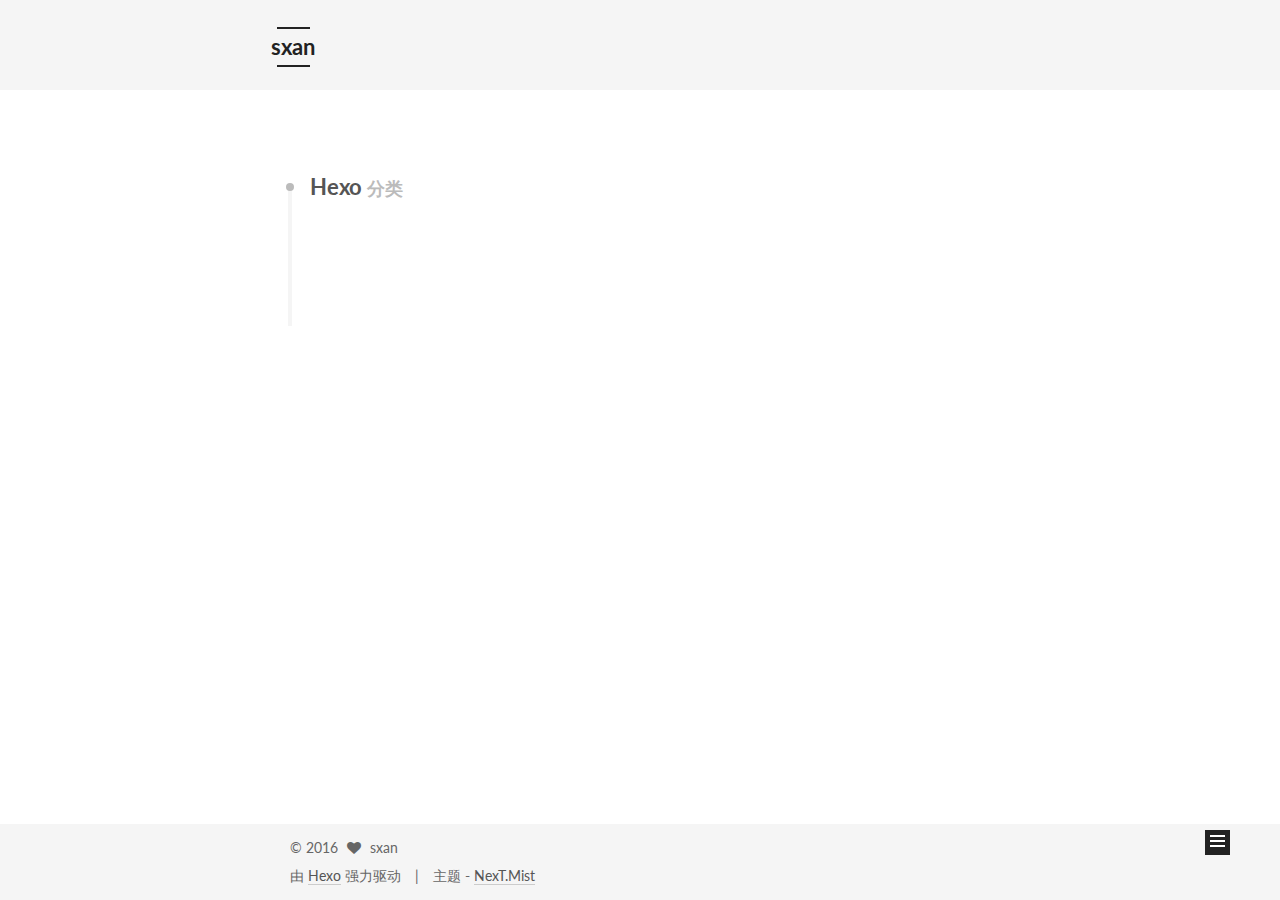
<file: categories/Hexo/index.html>
<!doctype html>



  


<html class="theme-next mist use-motion">
<head>
  <meta charset="UTF-8"/>
<meta http-equiv="X-UA-Compatible" content="IE=edge,chrome=1" />
<meta name="viewport" content="width=device-width, initial-scale=1, maximum-scale=1"/>



<meta http-equiv="Cache-Control" content="no-transform" />
<meta http-equiv="Cache-Control" content="no-siteapp" />












  
  
  <link href="/vendors/fancybox/source/jquery.fancybox.css?v=2.1.5" rel="stylesheet" type="text/css" />




  
  
  
  

  
    
    
  

  

  

  

  

  
    
    
    <link href="//fonts.googleapis.com/css?family=Lato:300,300italic,400,400italic,700,700italic&subset=latin,latin-ext" rel="stylesheet" type="text/css">
  






<link href="/vendors/font-awesome/css/font-awesome.min.css?v=4.4.0" rel="stylesheet" type="text/css" />

<link href="/css/main.css?v=5.0.1" rel="stylesheet" type="text/css" />


  <meta name="keywords" content="Hexo, NexT" />








  <link rel="shortcut icon" type="image/x-icon" href="/favicon.ico?v=5.0.1" />






<meta name="description">
<meta property="og:type" content="website">
<meta property="og:title" content="sxan">
<meta property="og:url" content="http://yoursite.com/categories/Hexo/index.html">
<meta property="og:site_name" content="sxan">
<meta property="og:description">
<meta name="twitter:card" content="summary">
<meta name="twitter:title" content="sxan">
<meta name="twitter:description">



<script type="text/javascript" id="hexo.configuration">
  var NexT = window.NexT || {};
  var CONFIG = {
    scheme: 'Mist',
    sidebar: {"position":"left","display":"post"},
    fancybox: true,
    motion: true,
    duoshuo: {
      userId: 0,
      author: '博主'
    }
  };
</script>




  <link rel="canonical" href="http://yoursite.com/categories/Hexo/"/>

  <title> 分类: Hexo | sxan </title>
</head>

<body itemscope itemtype="http://schema.org/WebPage" lang="zh-Hans">

  










  
  
    
  

  <div class="container one-collumn sidebar-position-left  ">
    <div class="headband"></div>

    <header id="header" class="header" itemscope itemtype="http://schema.org/WPHeader">
      <div class="header-inner"><div class="site-meta ">
  

  <div class="custom-logo-site-title">
    <a href="/"  class="brand" rel="start">
      <span class="logo-line-before"><i></i></span>
      <span class="site-title">sxan</span>
      <span class="logo-line-after"><i></i></span>
    </a>
  </div>
  <p class="site-subtitle"></p>
</div>

<div class="site-nav-toggle">
  <button>
    <span class="btn-bar"></span>
    <span class="btn-bar"></span>
    <span class="btn-bar"></span>
  </button>
</div>

<nav class="site-nav">
  

  
    <ul id="menu" class="menu">
      
        
        <li class="menu-item menu-item-home">
          <a href="/" rel="section">
            
              <i class="menu-item-icon fa fa-fw fa-home"></i> <br />
            
            首页
          </a>
        </li>
      
        
        <li class="menu-item menu-item-categories">
          <a href="/categories" rel="section">
            
              <i class="menu-item-icon fa fa-fw fa-th"></i> <br />
            
            分类
          </a>
        </li>
      
        
        <li class="menu-item menu-item-tags">
          <a href="/tags" rel="section">
            
              <i class="menu-item-icon fa fa-fw fa-tags"></i> <br />
            
            标签
          </a>
        </li>
      
        
        <li class="menu-item menu-item-archives">
          <a href="/archives" rel="section">
            
              <i class="menu-item-icon fa fa-fw fa-archive"></i> <br />
            
            归档
          </a>
        </li>
      
        
        <li class="menu-item menu-item-about">
          <a href="/about" rel="section">
            
              <i class="menu-item-icon fa fa-fw fa-user"></i> <br />
            
            关于
          </a>
        </li>
      

      
    </ul>
  

  
</nav>

 </div>
    </header>

    <main id="main" class="main">
      <div class="main-inner">
        <div class="content-wrap">
          <div id="content" class="content">
            

  <section id="posts" class="posts-collapse">
    <div class="collection-title">
      <h2 >
        Hexo
        <small>分类</small>
      </h2>
    </div>

    
      

  <article class="post post-type-normal" itemscope itemtype="http://schema.org/Article">
    <header class="post-header">

      <h1 class="post-title">
        
            <a class="post-title-link" href="/2016/06/26/hexo/如何搭建博客/" itemprop="url">
              
                <span itemprop="name">Hexo+Next 搭建自己的博客</span>
              
            </a>
        
      </h1>

      <div class="post-meta">
        <time class="post-time" itemprop="dateCreated"
              datetime="2016-06-26T23:09:48+08:00"
              content="2016-06-26" >
          06-26
        </time>
      </div>

    </header>
  </article>


    
  </section>

  



          </div>
          


          

        </div>
        
          
  
  <div class="sidebar-toggle">
    <div class="sidebar-toggle-line-wrap">
      <span class="sidebar-toggle-line sidebar-toggle-line-first"></span>
      <span class="sidebar-toggle-line sidebar-toggle-line-middle"></span>
      <span class="sidebar-toggle-line sidebar-toggle-line-last"></span>
    </div>
  </div>

  <aside id="sidebar" class="sidebar">
    <div class="sidebar-inner">

      

      

      <section class="site-overview sidebar-panel  sidebar-panel-active ">
        <div class="site-author motion-element" itemprop="author" itemscope itemtype="http://schema.org/Person">
          <img class="site-author-image" itemprop="image"
               src="/images/avatar.gif"
               alt="sxan" />
          <p class="site-author-name" itemprop="name">sxan</p>
          <p class="site-description motion-element" itemprop="description"></p>
        </div>
        <nav class="site-state motion-element">
          <div class="site-state-item site-state-posts">
            <a href="/archives">
              <span class="site-state-item-count">1</span>
              <span class="site-state-item-name">日志</span>
            </a>
          </div>

          
            <div class="site-state-item site-state-categories">
              <a href="/categories">
                <span class="site-state-item-count">1</span>
                <span class="site-state-item-name">分类</span>
              </a>
            </div>
          

          
            <div class="site-state-item site-state-tags">
              <a href="/tags">
                <span class="site-state-item-count">1</span>
                <span class="site-state-item-name">标签</span>
              </a>
            </div>
          

        </nav>

        

        <div class="links-of-author motion-element">
          
        </div>

        
        

        
        

      </section>

      

    </div>
  </aside>


        
      </div>
    </main>

    <footer id="footer" class="footer">
      <div class="footer-inner">
        <div class="copyright" >
  
  &copy; 
  <span itemprop="copyrightYear">2016</span>
  <span class="with-love">
    <i class="fa fa-heart"></i>
  </span>
  <span class="author" itemprop="copyrightHolder">sxan</span>
</div>

<div class="powered-by">
  由 <a class="theme-link" href="http://hexo.io">Hexo</a> 强力驱动
</div>

<div class="theme-info">
  主题 -
  <a class="theme-link" href="https://github.com/iissnan/hexo-theme-next">
    NexT.Mist
  </a>
</div>

        

        
      </div>
    </footer>

    <div class="back-to-top">
      <i class="fa fa-arrow-up"></i>
    </div>
  </div>

  

<script type="text/javascript">
  if (Object.prototype.toString.call(window.Promise) !== '[object Function]') {
    window.Promise = null;
  }
</script>









  



  
  <script type="text/javascript" src="/vendors/jquery/index.js?v=2.1.3"></script>

  
  <script type="text/javascript" src="/vendors/fastclick/lib/fastclick.min.js?v=1.0.6"></script>

  
  <script type="text/javascript" src="/vendors/jquery_lazyload/jquery.lazyload.js?v=1.9.7"></script>

  
  <script type="text/javascript" src="/vendors/velocity/velocity.min.js?v=1.2.1"></script>

  
  <script type="text/javascript" src="/vendors/velocity/velocity.ui.min.js?v=1.2.1"></script>

  
  <script type="text/javascript" src="/vendors/fancybox/source/jquery.fancybox.pack.js?v=2.1.5"></script>


  


  <script type="text/javascript" src="/js/src/utils.js?v=5.0.1"></script>

  <script type="text/javascript" src="/js/src/motion.js?v=5.0.1"></script>



  
  

  

  


  <script type="text/javascript" src="/js/src/bootstrap.js?v=5.0.1"></script>



  



  




  
  
  

  

  

</body>
</html>
</file>
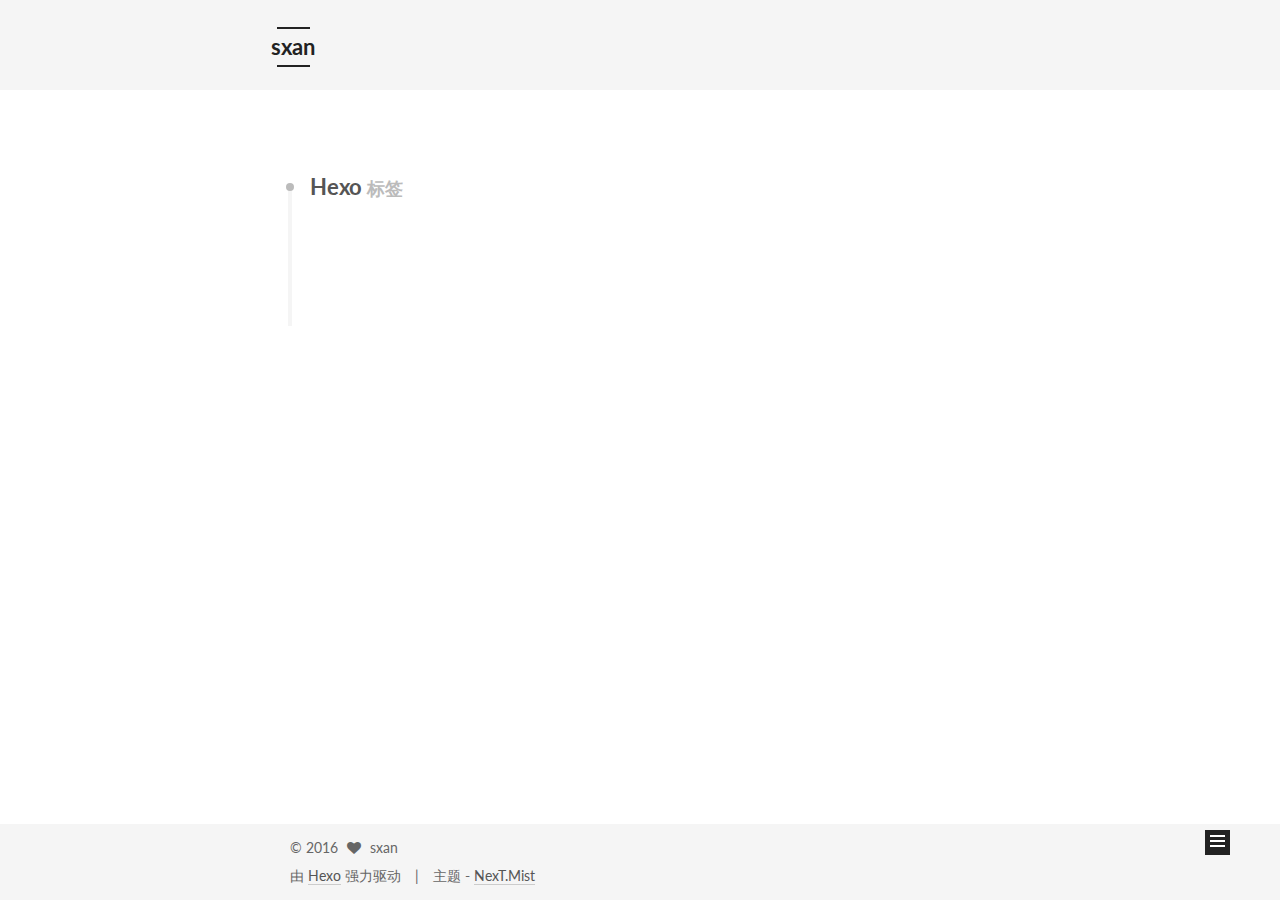
<file: tags/Hexo/index.html>
<!doctype html>



  


<html class="theme-next mist use-motion">
<head>
  <meta charset="UTF-8"/>
<meta http-equiv="X-UA-Compatible" content="IE=edge,chrome=1" />
<meta name="viewport" content="width=device-width, initial-scale=1, maximum-scale=1"/>



<meta http-equiv="Cache-Control" content="no-transform" />
<meta http-equiv="Cache-Control" content="no-siteapp" />












  
  
  <link href="/vendors/fancybox/source/jquery.fancybox.css?v=2.1.5" rel="stylesheet" type="text/css" />




  
  
  
  

  
    
    
  

  

  

  

  

  
    
    
    <link href="//fonts.googleapis.com/css?family=Lato:300,300italic,400,400italic,700,700italic&subset=latin,latin-ext" rel="stylesheet" type="text/css">
  






<link href="/vendors/font-awesome/css/font-awesome.min.css?v=4.4.0" rel="stylesheet" type="text/css" />

<link href="/css/main.css?v=5.0.1" rel="stylesheet" type="text/css" />


  <meta name="keywords" content="Hexo, NexT" />








  <link rel="shortcut icon" type="image/x-icon" href="/favicon.ico?v=5.0.1" />






<meta name="description">
<meta property="og:type" content="website">
<meta property="og:title" content="sxan">
<meta property="og:url" content="http://yoursite.com/tags/Hexo/index.html">
<meta property="og:site_name" content="sxan">
<meta property="og:description">
<meta name="twitter:card" content="summary">
<meta name="twitter:title" content="sxan">
<meta name="twitter:description">



<script type="text/javascript" id="hexo.configuration">
  var NexT = window.NexT || {};
  var CONFIG = {
    scheme: 'Mist',
    sidebar: {"position":"left","display":"post"},
    fancybox: true,
    motion: true,
    duoshuo: {
      userId: 0,
      author: '博主'
    }
  };
</script>




  <link rel="canonical" href="http://yoursite.com/tags/Hexo/"/>

  <title> 标签: Hexo | sxan </title>
</head>

<body itemscope itemtype="http://schema.org/WebPage" lang="zh-Hans">

  










  
  
    
  

  <div class="container one-collumn sidebar-position-left  ">
    <div class="headband"></div>

    <header id="header" class="header" itemscope itemtype="http://schema.org/WPHeader">
      <div class="header-inner"><div class="site-meta ">
  

  <div class="custom-logo-site-title">
    <a href="/"  class="brand" rel="start">
      <span class="logo-line-before"><i></i></span>
      <span class="site-title">sxan</span>
      <span class="logo-line-after"><i></i></span>
    </a>
  </div>
  <p class="site-subtitle"></p>
</div>

<div class="site-nav-toggle">
  <button>
    <span class="btn-bar"></span>
    <span class="btn-bar"></span>
    <span class="btn-bar"></span>
  </button>
</div>

<nav class="site-nav">
  

  
    <ul id="menu" class="menu">
      
        
        <li class="menu-item menu-item-home">
          <a href="/" rel="section">
            
              <i class="menu-item-icon fa fa-fw fa-home"></i> <br />
            
            首页
          </a>
        </li>
      
        
        <li class="menu-item menu-item-categories">
          <a href="/categories" rel="section">
            
              <i class="menu-item-icon fa fa-fw fa-th"></i> <br />
            
            分类
          </a>
        </li>
      
        
        <li class="menu-item menu-item-tags">
          <a href="/tags" rel="section">
            
              <i class="menu-item-icon fa fa-fw fa-tags"></i> <br />
            
            标签
          </a>
        </li>
      
        
        <li class="menu-item menu-item-archives">
          <a href="/archives" rel="section">
            
              <i class="menu-item-icon fa fa-fw fa-archive"></i> <br />
            
            归档
          </a>
        </li>
      
        
        <li class="menu-item menu-item-about">
          <a href="/about" rel="section">
            
              <i class="menu-item-icon fa fa-fw fa-user"></i> <br />
            
            关于
          </a>
        </li>
      

      
    </ul>
  

  
</nav>

 </div>
    </header>

    <main id="main" class="main">
      <div class="main-inner">
        <div class="content-wrap">
          <div id="content" class="content">
            

  <div id="posts" class="posts-collapse">
    <div class="collection-title">
      <h2 >
        Hexo
        <small>标签</small>
      </h2>
    </div>

    
      

  <article class="post post-type-normal" itemscope itemtype="http://schema.org/Article">
    <header class="post-header">

      <h1 class="post-title">
        
            <a class="post-title-link" href="/2016/06/26/hexo/如何搭建博客/" itemprop="url">
              
                <span itemprop="name">Hexo+Next 搭建自己的博客</span>
              
            </a>
        
      </h1>

      <div class="post-meta">
        <time class="post-time" itemprop="dateCreated"
              datetime="2016-06-26T23:09:48+08:00"
              content="2016-06-26" >
          06-26
        </time>
      </div>

    </header>
  </article>


    
  </div>

  


          </div>
          


          

        </div>
        
          
  
  <div class="sidebar-toggle">
    <div class="sidebar-toggle-line-wrap">
      <span class="sidebar-toggle-line sidebar-toggle-line-first"></span>
      <span class="sidebar-toggle-line sidebar-toggle-line-middle"></span>
      <span class="sidebar-toggle-line sidebar-toggle-line-last"></span>
    </div>
  </div>

  <aside id="sidebar" class="sidebar">
    <div class="sidebar-inner">

      

      

      <section class="site-overview sidebar-panel  sidebar-panel-active ">
        <div class="site-author motion-element" itemprop="author" itemscope itemtype="http://schema.org/Person">
          <img class="site-author-image" itemprop="image"
               src="/images/avatar.gif"
               alt="sxan" />
          <p class="site-author-name" itemprop="name">sxan</p>
          <p class="site-description motion-element" itemprop="description"></p>
        </div>
        <nav class="site-state motion-element">
          <div class="site-state-item site-state-posts">
            <a href="/archives">
              <span class="site-state-item-count">1</span>
              <span class="site-state-item-name">日志</span>
            </a>
          </div>

          
            <div class="site-state-item site-state-categories">
              <a href="/categories">
                <span class="site-state-item-count">1</span>
                <span class="site-state-item-name">分类</span>
              </a>
            </div>
          

          
            <div class="site-state-item site-state-tags">
              <a href="/tags">
                <span class="site-state-item-count">1</span>
                <span class="site-state-item-name">标签</span>
              </a>
            </div>
          

        </nav>

        

        <div class="links-of-author motion-element">
          
        </div>

        
        

        
        

      </section>

      

    </div>
  </aside>


        
      </div>
    </main>

    <footer id="footer" class="footer">
      <div class="footer-inner">
        <div class="copyright" >
  
  &copy; 
  <span itemprop="copyrightYear">2016</span>
  <span class="with-love">
    <i class="fa fa-heart"></i>
  </span>
  <span class="author" itemprop="copyrightHolder">sxan</span>
</div>

<div class="powered-by">
  由 <a class="theme-link" href="http://hexo.io">Hexo</a> 强力驱动
</div>

<div class="theme-info">
  主题 -
  <a class="theme-link" href="https://github.com/iissnan/hexo-theme-next">
    NexT.Mist
  </a>
</div>

        

        
      </div>
    </footer>

    <div class="back-to-top">
      <i class="fa fa-arrow-up"></i>
    </div>
  </div>

  

<script type="text/javascript">
  if (Object.prototype.toString.call(window.Promise) !== '[object Function]') {
    window.Promise = null;
  }
</script>









  



  
  <script type="text/javascript" src="/vendors/jquery/index.js?v=2.1.3"></script>

  
  <script type="text/javascript" src="/vendors/fastclick/lib/fastclick.min.js?v=1.0.6"></script>

  
  <script type="text/javascript" src="/vendors/jquery_lazyload/jquery.lazyload.js?v=1.9.7"></script>

  
  <script type="text/javascript" src="/vendors/velocity/velocity.min.js?v=1.2.1"></script>

  
  <script type="text/javascript" src="/vendors/velocity/velocity.ui.min.js?v=1.2.1"></script>

  
  <script type="text/javascript" src="/vendors/fancybox/source/jquery.fancybox.pack.js?v=2.1.5"></script>


  


  <script type="text/javascript" src="/js/src/utils.js?v=5.0.1"></script>

  <script type="text/javascript" src="/js/src/motion.js?v=5.0.1"></script>



  
  

  

  


  <script type="text/javascript" src="/js/src/bootstrap.js?v=5.0.1"></script>



  



  




  
  
  

  

  

</body>
</html>
</file>
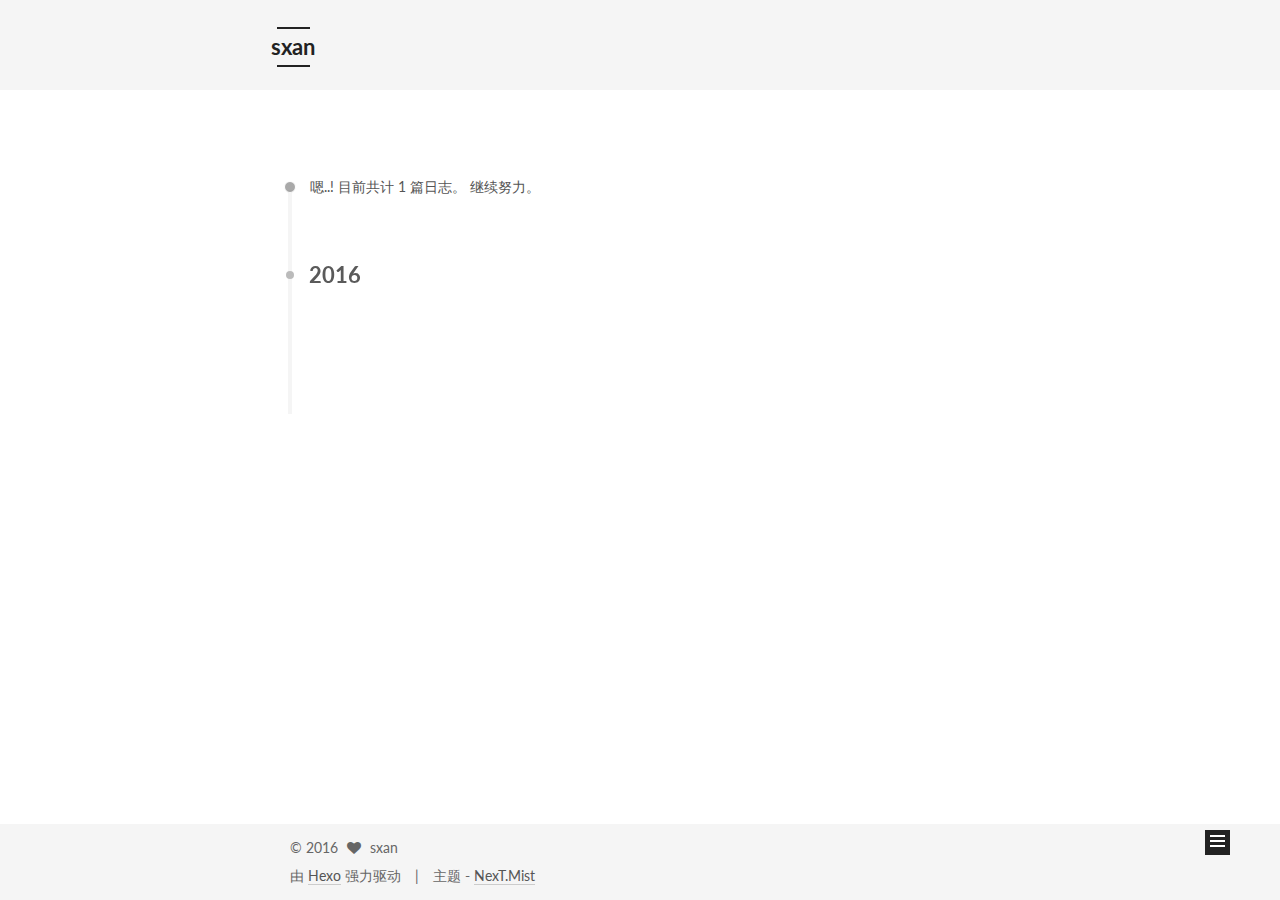
<file: archives/2016/06/index.html>
<!doctype html>



  


<html class="theme-next mist use-motion">
<head>
  <meta charset="UTF-8"/>
<meta http-equiv="X-UA-Compatible" content="IE=edge,chrome=1" />
<meta name="viewport" content="width=device-width, initial-scale=1, maximum-scale=1"/>



<meta http-equiv="Cache-Control" content="no-transform" />
<meta http-equiv="Cache-Control" content="no-siteapp" />












  
  
  <link href="/vendors/fancybox/source/jquery.fancybox.css?v=2.1.5" rel="stylesheet" type="text/css" />




  
  
  
  

  
    
    
  

  

  

  

  

  
    
    
    <link href="//fonts.googleapis.com/css?family=Lato:300,300italic,400,400italic,700,700italic&subset=latin,latin-ext" rel="stylesheet" type="text/css">
  






<link href="/vendors/font-awesome/css/font-awesome.min.css?v=4.4.0" rel="stylesheet" type="text/css" />

<link href="/css/main.css?v=5.0.1" rel="stylesheet" type="text/css" />


  <meta name="keywords" content="Hexo, NexT" />








  <link rel="shortcut icon" type="image/x-icon" href="/favicon.ico?v=5.0.1" />






<meta name="description">
<meta property="og:type" content="website">
<meta property="og:title" content="sxan">
<meta property="og:url" content="http://yoursite.com/archives/2016/06/index.html">
<meta property="og:site_name" content="sxan">
<meta property="og:description">
<meta name="twitter:card" content="summary">
<meta name="twitter:title" content="sxan">
<meta name="twitter:description">



<script type="text/javascript" id="hexo.configuration">
  var NexT = window.NexT || {};
  var CONFIG = {
    scheme: 'Mist',
    sidebar: {"position":"left","display":"post"},
    fancybox: true,
    motion: true,
    duoshuo: {
      userId: 0,
      author: '博主'
    }
  };
</script>




  <link rel="canonical" href="http://yoursite.com/archives/2016/06/"/>

  <title> 归档 | sxan </title>
</head>

<body itemscope itemtype="http://schema.org/WebPage" lang="zh-Hans">

  










  
  
    
  

  <div class="container one-collumn sidebar-position-left  page-archive  ">
    <div class="headband"></div>

    <header id="header" class="header" itemscope itemtype="http://schema.org/WPHeader">
      <div class="header-inner"><div class="site-meta ">
  

  <div class="custom-logo-site-title">
    <a href="/"  class="brand" rel="start">
      <span class="logo-line-before"><i></i></span>
      <span class="site-title">sxan</span>
      <span class="logo-line-after"><i></i></span>
    </a>
  </div>
  <p class="site-subtitle"></p>
</div>

<div class="site-nav-toggle">
  <button>
    <span class="btn-bar"></span>
    <span class="btn-bar"></span>
    <span class="btn-bar"></span>
  </button>
</div>

<nav class="site-nav">
  

  
    <ul id="menu" class="menu">
      
        
        <li class="menu-item menu-item-home">
          <a href="/" rel="section">
            
              <i class="menu-item-icon fa fa-fw fa-home"></i> <br />
            
            首页
          </a>
        </li>
      
        
        <li class="menu-item menu-item-categories">
          <a href="/categories" rel="section">
            
              <i class="menu-item-icon fa fa-fw fa-th"></i> <br />
            
            分类
          </a>
        </li>
      
        
        <li class="menu-item menu-item-tags">
          <a href="/tags" rel="section">
            
              <i class="menu-item-icon fa fa-fw fa-tags"></i> <br />
            
            标签
          </a>
        </li>
      
        
        <li class="menu-item menu-item-archives">
          <a href="/archives" rel="section">
            
              <i class="menu-item-icon fa fa-fw fa-archive"></i> <br />
            
            归档
          </a>
        </li>
      
        
        <li class="menu-item menu-item-about">
          <a href="/about" rel="section">
            
              <i class="menu-item-icon fa fa-fw fa-user"></i> <br />
            
            关于
          </a>
        </li>
      

      
    </ul>
  

  
</nav>

 </div>
    </header>

    <main id="main" class="main">
      <div class="main-inner">
        <div class="content-wrap">
          <div id="content" class="content">
            

  <section id="posts" class="posts-collapse">
    <span class="archive-move-on"></span>

    <span class="archive-page-counter">
      
      
      
        
      
      嗯..! 目前共计 1 篇日志。 继续努力。
    </span>

    

      
      
      

      
        
        <div class="collection-title">
          <h2 class="archive-year motion-element" id="archive-year-2016">2016</h2>
        </div>
      
      

      

  <article class="post post-type-normal" itemscope itemtype="http://schema.org/Article">
    <header class="post-header">

      <h1 class="post-title">
        
            <a class="post-title-link" href="/2016/06/26/hexo/如何搭建博客/" itemprop="url">
              
                <span itemprop="name">Hexo+Next 搭建自己的博客</span>
              
            </a>
        
      </h1>

      <div class="post-meta">
        <time class="post-time" itemprop="dateCreated"
              datetime="2016-06-26T23:09:48+08:00"
              content="2016-06-26" >
          06-26
        </time>
      </div>

    </header>
  </article>



    

  </section>

  



          </div>
          


          

        </div>
        
          
  
  <div class="sidebar-toggle">
    <div class="sidebar-toggle-line-wrap">
      <span class="sidebar-toggle-line sidebar-toggle-line-first"></span>
      <span class="sidebar-toggle-line sidebar-toggle-line-middle"></span>
      <span class="sidebar-toggle-line sidebar-toggle-line-last"></span>
    </div>
  </div>

  <aside id="sidebar" class="sidebar">
    <div class="sidebar-inner">

      

      

      <section class="site-overview sidebar-panel  sidebar-panel-active ">
        <div class="site-author motion-element" itemprop="author" itemscope itemtype="http://schema.org/Person">
          <img class="site-author-image" itemprop="image"
               src="/images/avatar.gif"
               alt="sxan" />
          <p class="site-author-name" itemprop="name">sxan</p>
          <p class="site-description motion-element" itemprop="description"></p>
        </div>
        <nav class="site-state motion-element">
          <div class="site-state-item site-state-posts">
            <a href="/archives">
              <span class="site-state-item-count">1</span>
              <span class="site-state-item-name">日志</span>
            </a>
          </div>

          
            <div class="site-state-item site-state-categories">
              <a href="/categories">
                <span class="site-state-item-count">1</span>
                <span class="site-state-item-name">分类</span>
              </a>
            </div>
          

          
            <div class="site-state-item site-state-tags">
              <a href="/tags">
                <span class="site-state-item-count">1</span>
                <span class="site-state-item-name">标签</span>
              </a>
            </div>
          

        </nav>

        

        <div class="links-of-author motion-element">
          
        </div>

        
        

        
        

      </section>

      

    </div>
  </aside>


        
      </div>
    </main>

    <footer id="footer" class="footer">
      <div class="footer-inner">
        <div class="copyright" >
  
  &copy; 
  <span itemprop="copyrightYear">2016</span>
  <span class="with-love">
    <i class="fa fa-heart"></i>
  </span>
  <span class="author" itemprop="copyrightHolder">sxan</span>
</div>

<div class="powered-by">
  由 <a class="theme-link" href="http://hexo.io">Hexo</a> 强力驱动
</div>

<div class="theme-info">
  主题 -
  <a class="theme-link" href="https://github.com/iissnan/hexo-theme-next">
    NexT.Mist
  </a>
</div>

        

        
      </div>
    </footer>

    <div class="back-to-top">
      <i class="fa fa-arrow-up"></i>
    </div>
  </div>

  

<script type="text/javascript">
  if (Object.prototype.toString.call(window.Promise) !== '[object Function]') {
    window.Promise = null;
  }
</script>









  



  
  <script type="text/javascript" src="/vendors/jquery/index.js?v=2.1.3"></script>

  
  <script type="text/javascript" src="/vendors/fastclick/lib/fastclick.min.js?v=1.0.6"></script>

  
  <script type="text/javascript" src="/vendors/jquery_lazyload/jquery.lazyload.js?v=1.9.7"></script>

  
  <script type="text/javascript" src="/vendors/velocity/velocity.min.js?v=1.2.1"></script>

  
  <script type="text/javascript" src="/vendors/velocity/velocity.ui.min.js?v=1.2.1"></script>

  
  <script type="text/javascript" src="/vendors/fancybox/source/jquery.fancybox.pack.js?v=2.1.5"></script>


  


  <script type="text/javascript" src="/js/src/utils.js?v=5.0.1"></script>

  <script type="text/javascript" src="/js/src/motion.js?v=5.0.1"></script>



  
  

  
  
    <script type="text/javascript" id="motion.page.archive">
      $('.archive-year').velocity('transition.slideLeftIn');
    </script>
  


  


  <script type="text/javascript" src="/js/src/bootstrap.js?v=5.0.1"></script>



  



  




  
  
  

  

  

</body>
</html>
</file>
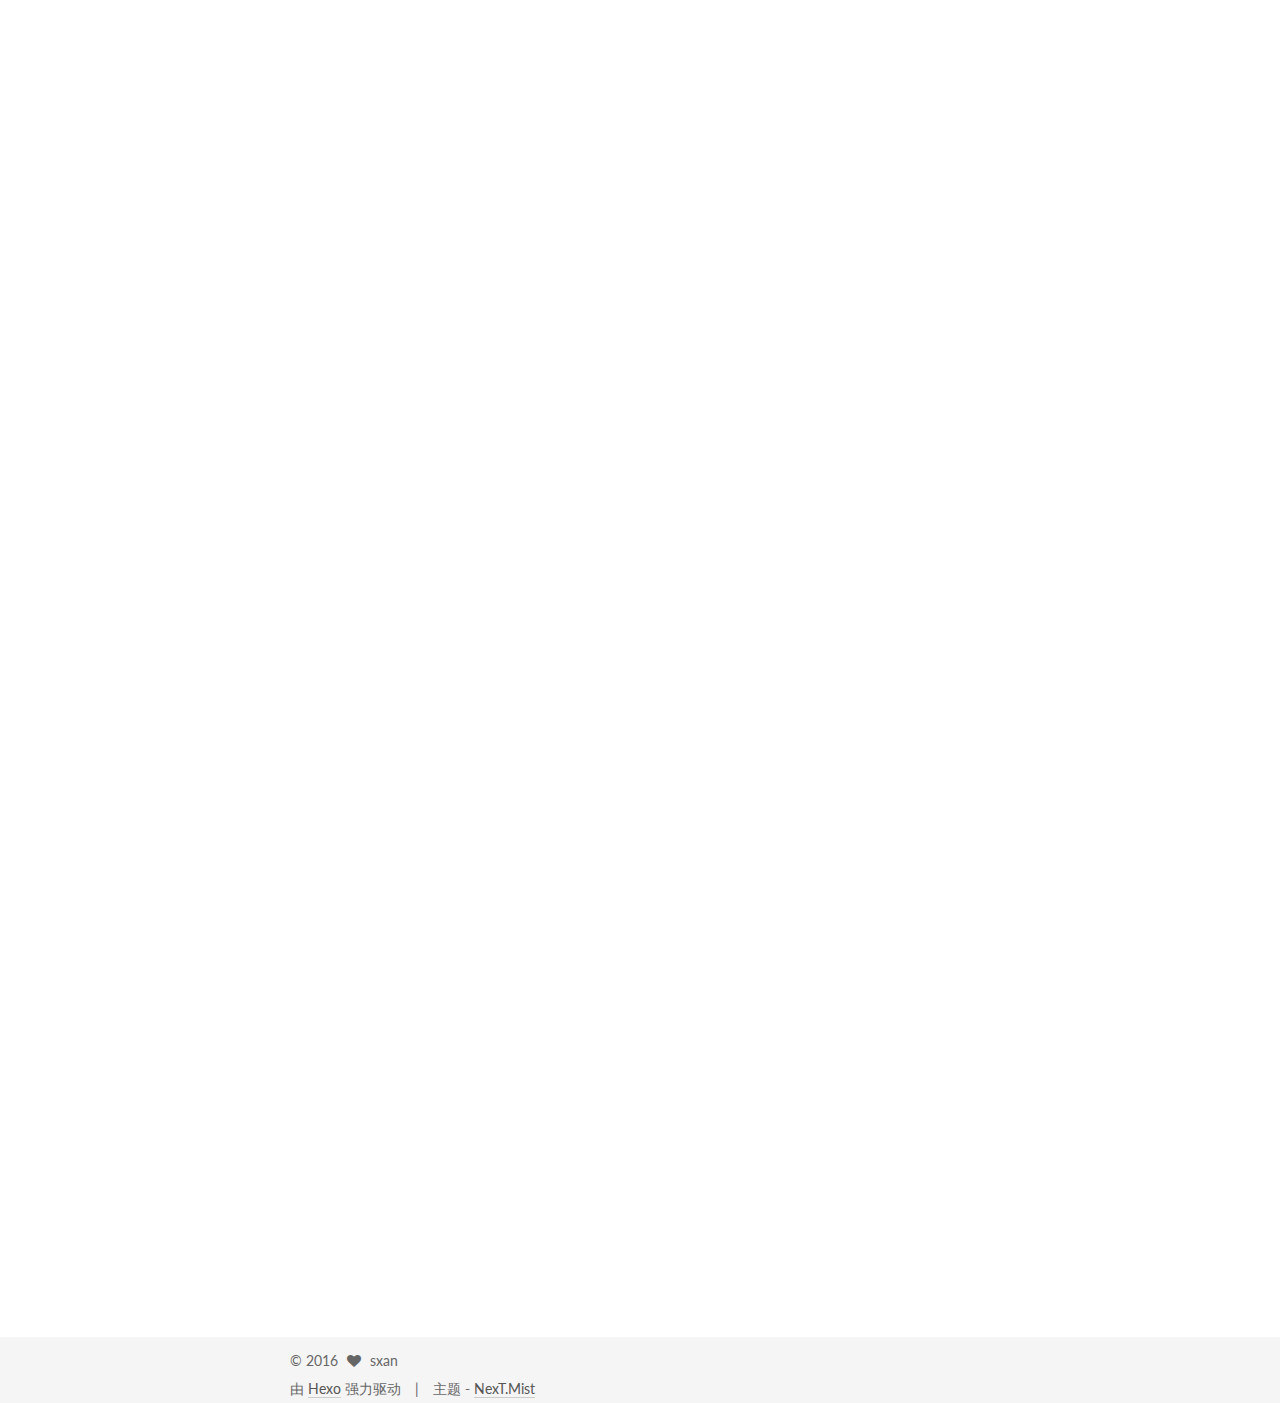
<file: 2016/06/26/hexo/如何搭建博客/index.html>
<!doctype html>



  


<html class="theme-next mist use-motion">
<head>
  <meta charset="UTF-8"/>
<meta http-equiv="X-UA-Compatible" content="IE=edge,chrome=1" />
<meta name="viewport" content="width=device-width, initial-scale=1, maximum-scale=1"/>



<meta http-equiv="Cache-Control" content="no-transform" />
<meta http-equiv="Cache-Control" content="no-siteapp" />












  
  
  <link href="/vendors/fancybox/source/jquery.fancybox.css?v=2.1.5" rel="stylesheet" type="text/css" />




  
  
  
  

  
    
    
  

  

  

  

  

  
    
    
    <link href="//fonts.googleapis.com/css?family=Lato:300,300italic,400,400italic,700,700italic&subset=latin,latin-ext" rel="stylesheet" type="text/css">
  






<link href="/vendors/font-awesome/css/font-awesome.min.css?v=4.4.0" rel="stylesheet" type="text/css" />

<link href="/css/main.css?v=5.0.1" rel="stylesheet" type="text/css" />


  <meta name="keywords" content="Hexo," />








  <link rel="shortcut icon" type="image/x-icon" href="/favicon.ico?v=5.0.1" />






<meta name="description" content="每次重新搭这个博客都要各种搜索，所以这一次就自己写一下流程，方便下次再用，仅此留念。">
<meta property="og:type" content="article">
<meta property="og:title" content="Hexo+Next 搭建自己的博客">
<meta property="og:url" content="http://yoursite.com/2016/06/26/hexo/如何搭建博客/index.html">
<meta property="og:site_name" content="sxan">
<meta property="og:description" content="每次重新搭这个博客都要各种搜索，所以这一次就自己写一下流程，方便下次再用，仅此留念。">
<meta property="og:updated_time" content="2016-07-04T18:16:21.289Z">
<meta name="twitter:card" content="summary">
<meta name="twitter:title" content="Hexo+Next 搭建自己的博客">
<meta name="twitter:description" content="每次重新搭这个博客都要各种搜索，所以这一次就自己写一下流程，方便下次再用，仅此留念。">



<script type="text/javascript" id="hexo.configuration">
  var NexT = window.NexT || {};
  var CONFIG = {
    scheme: 'Mist',
    sidebar: {"position":"left","display":"post"},
    fancybox: true,
    motion: true,
    duoshuo: {
      userId: 0,
      author: '博主'
    }
  };
</script>




  <link rel="canonical" href="http://yoursite.com/2016/06/26/hexo/如何搭建博客/"/>

  <title> Hexo+Next 搭建自己的博客 | sxan </title>
</head>

<body itemscope itemtype="http://schema.org/WebPage" lang="zh-Hans">

  










  
  
    
  

  <div class="container one-collumn sidebar-position-left page-post-detail ">
    <div class="headband"></div>

    <header id="header" class="header" itemscope itemtype="http://schema.org/WPHeader">
      <div class="header-inner"><div class="site-meta ">
  

  <div class="custom-logo-site-title">
    <a href="/"  class="brand" rel="start">
      <span class="logo-line-before"><i></i></span>
      <span class="site-title">sxan</span>
      <span class="logo-line-after"><i></i></span>
    </a>
  </div>
  <p class="site-subtitle"></p>
</div>

<div class="site-nav-toggle">
  <button>
    <span class="btn-bar"></span>
    <span class="btn-bar"></span>
    <span class="btn-bar"></span>
  </button>
</div>

<nav class="site-nav">
  

  
    <ul id="menu" class="menu">
      
        
        <li class="menu-item menu-item-home">
          <a href="/" rel="section">
            
              <i class="menu-item-icon fa fa-fw fa-home"></i> <br />
            
            首页
          </a>
        </li>
      
        
        <li class="menu-item menu-item-categories">
          <a href="/categories" rel="section">
            
              <i class="menu-item-icon fa fa-fw fa-th"></i> <br />
            
            分类
          </a>
        </li>
      
        
        <li class="menu-item menu-item-tags">
          <a href="/tags" rel="section">
            
              <i class="menu-item-icon fa fa-fw fa-tags"></i> <br />
            
            标签
          </a>
        </li>
      
        
        <li class="menu-item menu-item-archives">
          <a href="/archives" rel="section">
            
              <i class="menu-item-icon fa fa-fw fa-archive"></i> <br />
            
            归档
          </a>
        </li>
      
        
        <li class="menu-item menu-item-about">
          <a href="/about" rel="section">
            
              <i class="menu-item-icon fa fa-fw fa-user"></i> <br />
            
            关于
          </a>
        </li>
      

      
    </ul>
  

  
</nav>

 </div>
    </header>

    <main id="main" class="main">
      <div class="main-inner">
        <div class="content-wrap">
          <div id="content" class="content">
            

  <div id="posts" class="posts-expand">
    

  
  

  
  
  

  <article class="post post-type-normal " itemscope itemtype="http://schema.org/Article">

    
      <header class="post-header">

        
        
          <h1 class="post-title" itemprop="name headline">
            
            
              
                Hexo+Next 搭建自己的博客
              
            
          </h1>
        

        <div class="post-meta">
          <span class="post-time">
            <span class="post-meta-item-icon">
              <i class="fa fa-calendar-o"></i>
            </span>
            <span class="post-meta-item-text">发表于</span>
            <time itemprop="dateCreated" datetime="2016-06-26T23:09:48+08:00" content="2016-06-26">
              2016-06-26
            </time>
          </span>

          
            <span class="post-category" >
              &nbsp; | &nbsp;
              <span class="post-meta-item-icon">
                <i class="fa fa-folder-o"></i>
              </span>
              <span class="post-meta-item-text">分类于</span>
              
                <span itemprop="about" itemscope itemtype="https://schema.org/Thing">
                  <a href="/categories/Hexo/" itemprop="url" rel="index">
                    <span itemprop="name">Hexo</span>
                  </a>
                </span>

                
                

              
            </span>
          

          
            
          

          

          
          

          
        </div>
      </header>
    


    <div class="post-body" itemprop="articleBody">

      
      

      
        <blockquote class="blockquote-center"><p>每次重新搭这个博客都要各种搜索，所以这一次就自己写一下流程，方便下次再用，仅此留念。</p>
</blockquote>
<a id="more"></a>
<h1 id="参考资料"><a href="#参考资料" class="headerlink" title="参考资料"></a>参考资料</h1><ul>
<li><a href="https://nodejs.org/en/" target="_blank" rel="external">Node.js官网</a></li>
<li><a href="http://theme-next.iissnan.com" target="_blank" rel="external">Next官网</a>  </li>
<li><a href="https://hexo.io/zh-cn/docs/index.html" target="_blank" rel="external">Hexo官方中文文档</a></li>
</ul>
<h1 id="安装"><a href="#安装" class="headerlink" title="安装"></a>安装</h1><ul>
<li>安装node.js  在官网直接下载最新版的安装包安装(必须)</li>
<li>安装Git（必须）</li>
<li>安装hexo<br><code>npm install-g hexo</code>或 <code>npm install hexo-cli -g</code>(建议)</li>
</ul>
<h1 id="初始化hexo"><a href="#初始化hexo" class="headerlink" title="初始化hexo"></a>初始化hexo</h1><ul>
<li>创建一个文件夹 例如:blog</li>
<li>然后在该文件夹下执行命令(shift+右键 在此处打开命令窗口)<br><code>hexo init</code></li>
<li>简单配置<br>打开blog/_config.yml文件建议修改以下字段(注意空格)</li>
</ul>
<figure class="highlight plain"><table><tr><td class="code"><pre><span class="line">title: sxan 	#博客标题 </span><br><span class="line">description:	#描述</span><br><span class="line">author: sxan	#作者</span><br></pre></td></tr></table></figure>
<figure class="highlight plain"><table><tr><td class="code"><pre><span class="line">highlight:</span><br><span class="line">  line_number: false #是否显示行号</span><br></pre></td></tr></table></figure>
<p>测试<br><code>hexo server</code>默认4000端口 或<code>hexo server -p 9000</code>我电脑4000被占用所以改了端口<br>网页打开<a href="http://localhost:4000" target="_blank" rel="external">http://localhost:4000</a>或<a href="http://localhost:9000" target="_blank" rel="external">http://localhost:9000</a></p>
<h1 id="更换Next主题"><a href="#更换Next主题" class="headerlink" title="更换Next主题"></a>更换Next主题</h1><ul>
<li>下载主题(同样是在刚才的目录下执行)<br><code>git clone https://github.com/iissnan/hexo-theme-next themes/next</code>或直接下载压缩包解压到themes目录下</li>
<li>更换主题<br>将blog/_config.yml的<code>theme: landscape</code>改为<code>theme: next</code> 注意空格</li>
<li>修改配置<br>默认是Muse 我用的是Mist三种主题 可以自己都试试 #号是注释的</li>
</ul>
<figure class="highlight plain"><table><tr><td class="code"><pre><span class="line">menu:</span><br><span class="line">  home: /</span><br><span class="line">  categories: /categories</span><br><span class="line">  tags: /tags</span><br><span class="line">  archives: /archives</span><br><span class="line">  about: /about</span><br><span class="line">menu_icons:</span><br><span class="line">  enable: true</span><br><span class="line">  #KeyMapsToMenuItemKey: NameOfTheIconFromFontAwesome</span><br><span class="line">  home: home</span><br><span class="line">  about: user</span><br><span class="line">  categories: th</span><br><span class="line">  tags: tags</span><br><span class="line">  archives: archive</span><br><span class="line">  commonweal: heartbeat</span><br></pre></td></tr></table></figure>
<figure class="highlight plain"><table><tr><td class="code"><pre><span class="line"># Schemes</span><br><span class="line">#scheme: Muse</span><br><span class="line">scheme: Mist</span><br><span class="line">#scheme: Pisces</span><br></pre></td></tr></table></figure>
<p>现在可以重启一下服务器然后重新访问或者直接重新访问</p>
<h1 id="同步到服务器"><a href="#同步到服务器" class="headerlink" title="同步到服务器"></a>同步到服务器</h1><ul>
<li>配置文件<br>打开blog下的<code>_config.yml</code>文件,然后修改一下配置(没有找到的话可以直接加上)<br>分支和网址可以改为你们自己的项目的分支和地址</li>
</ul>
<figure class="highlight plain"><table><tr><td class="code"><pre><span class="line">deploy:</span><br><span class="line">  type: git</span><br><span class="line">  repo: https://github.com/sxan/sxan.github.io.git </span><br><span class="line">  branch: master</span><br></pre></td></tr></table></figure>
<p>然后执行<code>hexo d</code>(建议在git base中执行,在cmd命令下执行可能会有问题)</p>
<ul>
<li>如果出现ERROR Deployer not found: github<br>执行<code>npm install hexo-deployer-git --save</code><br>然后执行<code>hexo d</code><br>最后在弹出窗中填写github账号密码就可以了<br>完成后会出现大概类似以下信息   </li>
</ul>
<figure class="highlight plain"><table><tr><td class="code"><pre><span class="line">To https://github.com/sxan/sxan.github.io.git</span><br><span class="line"> + 4eb18a8...8f6ba1d HEAD -&gt; master (forced update)</span><br><span class="line">INFO  Deploy done: git</span><br></pre></td></tr></table></figure>
<ul>
<li>在浏览器输入<code>xxx.github.io</code>就可以查看<br>如果暂时还没有可以等10分钟左右再回来看</li>
</ul>

      
    </div>

    <div>
      
        
      
    </div>

    <div>
      
        

      
    </div>

    <footer class="post-footer">
      
        <div class="post-tags">
          
            <a href="/tags/Hexo/" rel="tag">#Hexo</a>
          
        </div>
      

      

      
      
    </footer>
  </article>



    <div class="post-spread">
      
    </div>
  </div>


          </div>
          


          
  <div class="comments" id="comments">
    
  </div>


        </div>
        
          
  
  <div class="sidebar-toggle">
    <div class="sidebar-toggle-line-wrap">
      <span class="sidebar-toggle-line sidebar-toggle-line-first"></span>
      <span class="sidebar-toggle-line sidebar-toggle-line-middle"></span>
      <span class="sidebar-toggle-line sidebar-toggle-line-last"></span>
    </div>
  </div>

  <aside id="sidebar" class="sidebar">
    <div class="sidebar-inner">

      

      
        <ul class="sidebar-nav motion-element">
          <li class="sidebar-nav-toc sidebar-nav-active" data-target="post-toc-wrap" >
            文章目录
          </li>
          <li class="sidebar-nav-overview" data-target="site-overview">
            站点概览
          </li>
        </ul>
      

      <section class="site-overview sidebar-panel ">
        <div class="site-author motion-element" itemprop="author" itemscope itemtype="http://schema.org/Person">
          <img class="site-author-image" itemprop="image"
               src="/images/avatar.gif"
               alt="sxan" />
          <p class="site-author-name" itemprop="name">sxan</p>
          <p class="site-description motion-element" itemprop="description"></p>
        </div>
        <nav class="site-state motion-element">
          <div class="site-state-item site-state-posts">
            <a href="/archives">
              <span class="site-state-item-count">1</span>
              <span class="site-state-item-name">日志</span>
            </a>
          </div>

          
            <div class="site-state-item site-state-categories">
              <a href="/categories">
                <span class="site-state-item-count">1</span>
                <span class="site-state-item-name">分类</span>
              </a>
            </div>
          

          
            <div class="site-state-item site-state-tags">
              <a href="/tags">
                <span class="site-state-item-count">1</span>
                <span class="site-state-item-name">标签</span>
              </a>
            </div>
          

        </nav>

        

        <div class="links-of-author motion-element">
          
        </div>

        
        

        
        

      </section>

      
        <section class="post-toc-wrap motion-element sidebar-panel sidebar-panel-active">
          <div class="post-toc">
            
              
            
            
              <div class="post-toc-content"><ol class="nav"><li class="nav-item nav-level-1"><a class="nav-link" href="#参考资料"><span class="nav-number">1.</span> <span class="nav-text">参考资料</span></a></li><li class="nav-item nav-level-1"><a class="nav-link" href="#安装"><span class="nav-number">2.</span> <span class="nav-text">安装</span></a></li><li class="nav-item nav-level-1"><a class="nav-link" href="#初始化hexo"><span class="nav-number">3.</span> <span class="nav-text">初始化hexo</span></a></li><li class="nav-item nav-level-1"><a class="nav-link" href="#更换Next主题"><span class="nav-number">4.</span> <span class="nav-text">更换Next主题</span></a></li><li class="nav-item nav-level-1"><a class="nav-link" href="#同步到服务器"><span class="nav-number">5.</span> <span class="nav-text">同步到服务器</span></a></li></ol></div>
            
          </div>
        </section>
      

    </div>
  </aside>


        
      </div>
    </main>

    <footer id="footer" class="footer">
      <div class="footer-inner">
        <div class="copyright" >
  
  &copy; 
  <span itemprop="copyrightYear">2016</span>
  <span class="with-love">
    <i class="fa fa-heart"></i>
  </span>
  <span class="author" itemprop="copyrightHolder">sxan</span>
</div>

<div class="powered-by">
  由 <a class="theme-link" href="http://hexo.io">Hexo</a> 强力驱动
</div>

<div class="theme-info">
  主题 -
  <a class="theme-link" href="https://github.com/iissnan/hexo-theme-next">
    NexT.Mist
  </a>
</div>

        

        
      </div>
    </footer>

    <div class="back-to-top">
      <i class="fa fa-arrow-up"></i>
    </div>
  </div>

  

<script type="text/javascript">
  if (Object.prototype.toString.call(window.Promise) !== '[object Function]') {
    window.Promise = null;
  }
</script>









  



  
  <script type="text/javascript" src="/vendors/jquery/index.js?v=2.1.3"></script>

  
  <script type="text/javascript" src="/vendors/fastclick/lib/fastclick.min.js?v=1.0.6"></script>

  
  <script type="text/javascript" src="/vendors/jquery_lazyload/jquery.lazyload.js?v=1.9.7"></script>

  
  <script type="text/javascript" src="/vendors/velocity/velocity.min.js?v=1.2.1"></script>

  
  <script type="text/javascript" src="/vendors/velocity/velocity.ui.min.js?v=1.2.1"></script>

  
  <script type="text/javascript" src="/vendors/fancybox/source/jquery.fancybox.pack.js?v=2.1.5"></script>


  


  <script type="text/javascript" src="/js/src/utils.js?v=5.0.1"></script>

  <script type="text/javascript" src="/js/src/motion.js?v=5.0.1"></script>



  
  

  
  <script type="text/javascript" src="/js/src/scrollspy.js?v=5.0.1"></script>
<script type="text/javascript" src="/js/src/post-details.js?v=5.0.1"></script>



  


  <script type="text/javascript" src="/js/src/bootstrap.js?v=5.0.1"></script>



  



  




  
  
  

  

  

</body>
</html>
</file>
<file: css/main.css>
/* normalize.css v3.0.2 | MIT License | git.io/normalize */
html {
  font-family: sans-serif; /* 1 */
  -ms-text-size-adjust: 100%; /* 2 */
  -webkit-text-size-adjust: 100%; /* 2 */
}
body {
  margin: 0;
}
article,
aside,
details,
figcaption,
figure,
footer,
header,
hgroup,
main,
menu,
nav,
section,
summary {
  display: block;
}
audio,
canvas,
progress,
video {
  display: inline-block; /* 1 */
  vertical-align: baseline; /* 2 */
}
audio:not([controls]) {
  display: none;
  height: 0;
}
[hidden],
template {
  display: none;
}
a {
  background-color: transparent;
}
a:active,
a:hover {
  outline: 0;
}
abbr[title] {
  border-bottom: 1px dotted;
}
b,
strong {
  font-weight: bold;
}
dfn {
  font-style: italic;
}
h1 {
  font-size: 2em;
  margin: 0.67em 0;
}
mark {
  background: #ff0;
  color: #000;
}
small {
  font-size: 80%;
}
sub,
sup {
  font-size: 75%;
  line-height: 0;
  position: relative;
  vertical-align: baseline;
}
sup {
  top: -0.5em;
}
sub {
  bottom: -0.25em;
}
img {
  border: 0;
}
svg:not(:root) {
  overflow: hidden;
}
figure {
  margin: 1em 40px;
}
hr {
  -moz-box-sizing: content-box;
  box-sizing: content-box;
  height: 0;
}
pre {
  overflow: auto;
}
code,
kbd,
pre,
samp {
  font-family: monospace, monospace;
  font-size: 1em;
}
button,
input,
optgroup,
select,
textarea {
  color: inherit; /* 1 */
  font: inherit; /* 2 */
  margin: 0; /* 3 */
}
button {
  overflow: visible;
}
button,
select {
  text-transform: none;
}
button,
html input[type="button"],
input[type="reset"],
input[type="submit"] {
  -webkit-appearance: button; /* 2 */
  cursor: pointer; /* 3 */
}
button[disabled],
html input[disabled] {
  cursor: default;
}
button::-moz-focus-inner,
input::-moz-focus-inner {
  border: 0;
  padding: 0;
}
input {
  line-height: normal;
}
input[type="checkbox"],
input[type="radio"] {
  box-sizing: border-box; /* 1 */
  padding: 0; /* 2 */
}
input[type="number"]::-webkit-inner-spin-button,
input[type="number"]::-webkit-outer-spin-button {
  height: auto;
}
input[type="search"] {
  -webkit-appearance: textfield; /* 1 */
  -moz-box-sizing: content-box;
  -webkit-box-sizing: content-box; /* 2 */
  box-sizing: content-box;
}
input[type="search"]::-webkit-search-cancel-button,
input[type="search"]::-webkit-search-decoration {
  -webkit-appearance: none;
}
fieldset {
  border: 1px solid #c0c0c0;
  margin: 0 2px;
  padding: 0.35em 0.625em 0.75em;
}
legend {
  border: 0; /* 1 */
  padding: 0; /* 2 */
}
textarea {
  overflow: auto;
}
optgroup {
  font-weight: bold;
}
table {
  border-collapse: collapse;
  border-spacing: 0;
}
td,
th {
  padding: 0;
}
::selection {
  background: #262a30;
  color: #fff;
}
body {
  position: relative;
  font-family: 'Lato', "PingFang SC", "Microsoft YaHei", sans-serif;
  font-size: 14px;
  line-height: 2;
  color: #555;
  background: #fff;
}
@media (max-width: 767px) {
  body {
    padding-right: 0 !important;
  }
}
@media (min-width: 768px) and (max-width: 991px) {
  body {
    padding-right: 0 !important;
  }
}
@media (min-width: 1600px) {
  body {
    font-size: 16px;
  }
}
h1,
h2,
h3,
h4,
h5,
h6 {
  margin: 0;
  padding: 0;
  font-weight: bold;
  line-height: 1.5;
  font-family: 'Lato', "PingFang SC", "Microsoft YaHei", sans-serif;
}
h2,
h3,
h4,
h5,
h6 {
  margin: 20px 0 15px;
}
h1 {
  font-size: 24px;
}
@media (max-width: 767px) {
  h1 {
    font-size: 20px;
  }
}
h2 {
  font-size: 22px;
}
@media (max-width: 767px) {
  h2 {
    font-size: 18px;
  }
}
h3 {
  font-size: 20px;
}
@media (max-width: 767px) {
  h3 {
    font-size: 16px;
  }
}
h4 {
  font-size: 18px;
}
@media (max-width: 767px) {
  h4 {
    font-size: 14px;
  }
}
h5 {
  font-size: 16px;
}
@media (max-width: 767px) {
  h5 {
    font-size: 12px;
  }
}
h6 {
  font-size: 14px;
}
@media (max-width: 767px) {
  h6 {
    font-size: 10px;
  }
}
p {
  margin: 0 0 25px 0;
}
a {
  color: #555;
  text-decoration: none;
  border-bottom: 1px solid #999;
  word-wrap: break-word;
}
a:hover {
  color: #222;
  border-bottom-color: #222;
}
ul {
  list-style: none;
}
blockquote {
  margin: 0;
  padding: 0;
}
img {
  display: block;
  margin: auto;
  max-width: 100%;
  height: auto;
}
hr {
  margin: 40px 0;
  height: 3px;
  border: none;
  background-color: #ddd;
  background-image: repeating-linear-gradient(-45deg, #fff, #fff 4px, transparent 4px, transparent 8px);
}
blockquote {
  padding: 0 15px;
  color: #666;
  border-left: 4px solid #ddd;
}
blockquote cite::before {
  content: "-";
  padding: 0 5px;
}
dt {
  font-weight: 700;
}
dd {
  margin: 0;
  padding: 0;
}
.text-left {
  text-align: left;
}
.text-center {
  text-align: center;
}
.text-right {
  text-align: right;
}
.text-justify {
  text-align: justify;
}
.text-nowrap {
  white-space: nowrap;
}
.text-lowercase {
  text-transform: lowercase;
}
.text-uppercase {
  text-transform: uppercase;
}
.text-capitalize {
  text-transform: capitalize;
}
.center-block {
  display: block;
  margin-left: auto;
  margin-right: auto;
}
.clearfix:before,
.clearfix:after {
  content: " ";
  display: table;
}
.clearfix:after {
  clear: both;
}
.pullquote {
  width: 45%;
}
.pullquote.left {
  float: left;
  margin-left: 5px;
  margin-right: 10px;
}
.pullquote.right {
  float: right;
  margin-left: 10px;
  margin-right: 5px;
}
.affix.affix.affix {
  position: fixed;
}
.translation {
  margin-top: -20px;
  font-size: 14px;
  color: #999;
}
.scrollbar-measure {
  width: 100px;
  height: 100px;
  overflow: scroll;
  position: absolute;
  top: -9999px;
}
.use-motion .motion-element {
  opacity: 0;
}
#local-search-input {
  padding: 3px;
  border: none;
  text-indent: 14px;
  border-radius: 0;
  width: 140px;
  outline: none;
  border-bottom: 1px solid #999;
  background: inherit;
  opacity: 0.5;
}
#local-search-input:focus {
  opacity: 1;
}
.search-icon {
  position: absolute;
  top: 9px;
}
table {
  margin: 20px 0;
  width: 100%;
  border-collapse: collapse;
  border-spacing: 0;
  border: 1px solid #ddd;
  font-size: 14px;
  table-layout: fixed;
  word-wrap: break-all;
}
table>tbody>tr:nth-of-type(odd) {
  background-color: #f9f9f9;
}
table>tbody>tr:hover {
  background-color: #f5f5f5;
}
caption,
th,
td {
  padding: 8px;
  text-align: left;
  vertical-align: middle;
  font-weight: normal;
}
th,
td {
  border-bottom: 3px solid #ddd;
  border-right: 1px solid #eee;
}
th {
  padding-bottom: 10px;
  font-weight: 700;
}
td {
  border-bottom-width: 1px;
}
html,
body {
  height: 100%;
}
.container {
  position: relative;
  min-height: 100%;
}
.header-inner {
  margin: 0 auto;
  padding: 100px 0 70px;
  width: 700px;
}
@media (min-width: 1600px) {
  .container .header-inner {
    width: 900px;
  }
}
.main {
  padding-bottom: 150px;
}
.main-inner {
  margin: 0 auto;
  width: 700px;
}
@media (min-width: 1600px) {
  .container .main-inner {
    width: 900px;
  }
}
.footer {
  position: absolute;
  left: 0;
  bottom: 0;
  width: 100%;
  min-height: 50px;
}
.footer-inner {
  box-sizing: border-box;
  margin: 20px auto;
  width: 700px;
}
@media (min-width: 1600px) {
  .container .footer-inner {
    width: 900px;
  }
}
pre,
.highlight {
  overflow: auto;
  margin: 20px 0;
  padding: 15px;
  font-size: 13px;
  color: #ccc;
  background: #2d2d2d;
  line-height: 1.6;
}
pre,
code {
  font-family: consolas, Menlo, "PingFang SC", "Microsoft YaHei", monospace;
}
code {
  padding: 2px 4px;
  word-break: break-all;
  color: #555;
  background: #eee;
  border-radius: 4px;
  font-size: 13px;
}
pre code {
  padding: 0;
  color: #ccc;
  background: none;
  text-shadow: none;
}
.highlight pre {
  border: none;
  margin: 0;
  padding: 1px;
}
.highlight table {
  margin: 0;
  width: auto;
  border: none;
}
.highlight td {
  border: none;
  padding: 0;
}
.highlight figcaption {
  font-size: 1em;
  color: #ccc;
  line-height: 1em;
  margin-bottom: 1em;
}
.highlight figcaption:before,
.highlight figcaption:after {
  content: " ";
  display: table;
}
.highlight figcaption:after {
  clear: both;
}
.highlight figcaption a {
  float: right;
  color: #ccc;
}
.highlight figcaption a:hover {
  border-bottom-color: #ccc;
}
.highlight .gutter pre {
  color: #666;
  text-align: right;
  padding-right: 20px;
}
.highlight .line {
  height: 20px;
}
.gist table {
  width: auto;
}
.gist table td {
  border: none;
}
pre .comment {
  color: #999;
}
pre .variable,
pre .attribute,
pre .tag,
pre .regexp,
pre .ruby .constant,
pre .xml .tag .title,
pre .xml .pi,
pre .xml .doctype,
pre .html .doctype,
pre .css .id,
pre .css .class,
pre .css .pseudo {
  color: #f2777a;
}
pre .number,
pre .preprocessor,
pre .built_in,
pre .literal,
pre .params,
pre .constant,
pre .command {
  color: #f99157;
}
pre .ruby .class .title,
pre .css .rules .attribute,
pre .string,
pre .value,
pre .inheritance,
pre .header,
pre .ruby .symbol,
pre .xml .cdata,
pre .special,
pre .number,
pre .formula {
  color: #9c9;
}
pre .title,
pre .css .hexcolor {
  color: #6cc;
}
pre .function,
pre .python .decorator,
pre .python .title,
pre .ruby .function .title,
pre .ruby .title .keyword,
pre .perl .sub,
pre .javascript .title,
pre .coffeescript .title {
  color: #69c;
}
pre .keyword,
pre .javascript .function {
  color: #c9c;
}
.full-image.full-image.full-image {
  border: none;
  max-width: 100%;
  width: auto;
  margin: 20px auto;
}
@media (min-width: 992px) {
  .full-image.full-image.full-image {
    max-width: none;
    width: 126%;
    margin: 0 -13%;
  }
}
.blockquote-center,
.page-home .post-type-quote blockquote,
.page-post-detail .post-type-quote blockquote {
  position: relative;
  margin: 40px 0;
  padding: 0;
  border-left: none;
  text-align: center;
}
.blockquote-center::before,
.page-home .post-type-quote blockquote::before,
.page-post-detail .post-type-quote blockquote::before,
.blockquote-center::after,
.page-home .post-type-quote blockquote::after,
.page-post-detail .post-type-quote blockquote::after {
  position: absolute;
  content: ' ';
  display: block;
  width: 100%;
  height: 24px;
  opacity: 0.2;
  background-repeat: no-repeat;
  background-position: 0 -6px;
  background-size: 22px 22px;
}
.blockquote-center::before,
.page-home .post-type-quote blockquote::before,
.page-post-detail .post-type-quote blockquote::before {
  top: -20px;
  background-image: url("../images/quote-l.svg");
  border-top: 1px solid #ccc;
}
.blockquote-center::after,
.page-home .post-type-quote blockquote::after,
.page-post-detail .post-type-quote blockquote::after {
  bottom: -20px;
  background-image: url("../images/quote-r.svg");
  border-bottom: 1px solid #ccc;
  background-position: 100% 8px;
}
.blockquote-center p,
.page-home .post-type-quote blockquote p,
.page-post-detail .post-type-quote blockquote p,
.blockquote-center div,
.page-home .post-type-quote blockquote div,
.page-post-detail .post-type-quote blockquote div {
  text-align: center;
}
.post .post-body .group-picture img {
  box-sizing: border-box;
  padding: 0 3px;
  border: none;
}
.post .group-picture-row {
  overflow: hidden;
  margin-top: 6px;
}
.post .group-picture-row:first-child {
  margin-top: 0;
}
.post .group-picture-column {
  float: left;
}
.page-post-detail .post-body .group-picture-column {
  float: none;
  margin-top: 10px;
  width: auto !important;
}
.page-post-detail .post-body .group-picture-column img {
  margin: 0 auto;
}
.page-archive .group-picture-container {
  overflow: hidden;
}
.page-archive .group-picture-row {
  float: left;
}
.page-archive .group-picture-row:first-child {
  margin-top: 6px;
}
.page-archive .group-picture-column {
  max-width: 150px;
  max-height: 150px;
}
.btn {
  display: inline-block;
  padding: 0 20px;
  font-size: 14px;
  color: #fff;
  background: #222;
  border: 2px solid #222;
  text-decoration: none;
  border-radius: 0;
  transition-property: background-color;
  transition-duration: 0.2s;
  transition-timing-function: ease-in-out;
  transition-delay: 0s;
}
.btn:hover,
.post-more-link .btn:hover {
  border-color: #222;
  color: #222;
  background: #fff;
}
.btn-bar {
  display: block;
  width: 22px;
  height: 2px;
  background: #555;
  border-radius: 1px;
}
.btn-bar+.btn-bar {
  margin-top: 4px;
}
.pagination {
  margin: 120px 0 40px;
  text-align: center;
  border-top: 1px solid #eee;
}
.page-number-basic,
.pagination .prev,
.pagination .next,
.pagination .page-number,
.pagination .space {
  display: inline-block;
  position: relative;
  top: -1px;
  margin: 0 10px;
  padding: 0 10px;
  line-height: 30px;
}
@media (max-width: 767px) {
  .page-number-basic,
  .pagination .prev,
  .pagination .next,
  .pagination .page-number,
  .pagination .space {
    margin: 0 5px;
  }
}
.pagination .prev,
.pagination .next,
.pagination .page-number {
  border-bottom: 0;
  border-top: 1px solid #eee;
  transition-property: border-color;
  transition-duration: 0.2s;
  transition-timing-function: ease-in-out;
  transition-delay: 0s;
}
.pagination .prev:hover,
.pagination .next:hover,
.pagination .page-number:hover {
  border-top-color: #222;
}
.pagination .space {
  padding: 0;
  margin: 0;
}
.pagination .prev {
  margin-left: 0;
}
.pagination .next {
  margin-right: 0;
}
.pagination .page-number.current {
  color: #fff;
  background: #ccc;
  border-top-color: #ccc;
}
@media (max-width: 767px) {
  .pagination {
    border-top: none;
  }
  .pagination .prev,
  .pagination .next,
  .pagination .page-number {
    margin-bottom: 10px;
    border-top: 0;
    border-bottom: 1px solid #eee;
  }
  .pagination .prev:hover,
  .pagination .next:hover,
  .pagination .page-number:hover {
    border-bottom-color: #222;
  }
}
.comments {
  margin: 60px 20px 0;
}
.tag-cloud {
  text-align: center;
}
.tag-cloud a {
  display: inline-block;
  margin: 10px;
}
.back-to-top {
  box-sizing: border-box;
  position: fixed;
  bottom: -100px;
  right: 50px;
  z-index: 1050;
  padding: 0 6px;
  width: 25px;
  background: #222;
  font-size: 12px;
  opacity: 1;
  color: #fff;
  cursor: pointer;
  text-align: center;
  -webkit-transform: translateZ(0);
  transition-property: bottom;
  transition-duration: 0.2s;
  transition-timing-function: ease-in-out;
  transition-delay: 0s;
}
@media (max-width: 767px) {
  .back-to-top {
    display: none;
  }
}
@media (min-width: 768px) and (max-width: 991px) {
  .back-to-top {
    display: none;
  }
}
.back-to-top.back-to-top-on {
  bottom: 19px;
}
.header {
  background: #fff;
}
.header-inner {
  position: relative;
}
.headband {
  height: 3px;
  background: #222;
}
.site-meta {
  margin: 0;
  text-align: left;
}
@media (max-width: 767px) {
  .site-meta {
    text-align: center;
  }
}
.brand {
  position: relative;
  display: inline-block;
  padding: 0 40px;
  color: #222;
  background: #222;
  border-bottom: none;
}
.brand:hover {
  color: #222;
}
.logo {
  display: inline-block;
  margin-right: 5px;
  line-height: 36px;
  vertical-align: top;
}
.site-title {
  display: inline-block;
  vertical-align: top;
  line-height: 36px;
  font-size: 20px;
  font-weight: normal;
  font-family: 'Lato', "PingFang SC", "Microsoft YaHei", sans-serif;
}
.site-subtitle {
  margin-top: 10px;
  font-size: 13px;
  color: #999;
}
.use-motion .brand {
  opacity: 0;
}
.use-motion .logo,
.use-motion .site-title,
.use-motion .site-subtitle {
  opacity: 0;
  position: relative;
  top: -10px;
}
.site-nav-toggle {
  display: none;
  position: absolute;
  top: 10px;
  left: 10px;
}
@media (max-width: 767px) {
  .site-nav-toggle {
    display: block;
  }
}
.site-nav-toggle button {
  margin-top: 2px;
  padding: 9px 10px;
  background: transparent;
  border: none;
}
@media (max-width: 767px) {
  .site-nav {
    display: none;
    margin: 0 -10px;
    padding: 0 10px;
    clear: both;
    border-top: 1px solid #ddd;
  }
}
@media (min-width: 768px) and (max-width: 991px) {
  .site-nav {
    display: block !important;
  }
}
@media (min-width: 992px) {
  .site-nav {
    display: block !important;
  }
}
.menu {
  margin-top: 20px;
  padding-left: 0;
  text-align: center;
}
.menu .menu-item {
  display: inline-block;
  margin: 0 10px;
}
@media screen and (max-width: 767px) {
  .menu .menu-item {
    margin-top: 10px;
  }
}
.menu .menu-item a {
  display: block;
  font-size: 13px;
  text-transform: capitalize;
  line-height: inherit;
  border-bottom: 1px solid transparent;
  transition-property: border-color;
  transition-duration: 0.2s;
  transition-timing-function: ease-in-out;
  transition-delay: 0s;
}
.menu .menu-item a:hover {
  border-bottom-color: #222;
}
.menu .menu-item .fa {
  margin-right: 5px;
}
.use-motion .menu-item {
  opacity: 0;
}
.post-body {
  font-family: 'Lato', "PingFang SC", "Microsoft YaHei", sans-serif;
}
@media (max-width: 767px) {
  .post-body {
    word-break: break-word;
  }
}
.post-body .fancybox img {
  display: block !important;
  margin: 0 auto;
  cursor: pointer;
  cursor: zoom-in;
  cursor: -webkit-zoom-in;
}
.post-body .image-caption,
.post-body .figure .caption {
  margin: 10px auto 15px;
  text-align: center;
  font-size: 14px;
  color: #999;
  font-weight: bold;
  line-height: 1;
}
.post-sticky-flag {
  display: inline-block;
  font-size: 16px;
  -ms-transform: rotate(30deg);
  -webkit-transform: rotate(30deg);
  -moz-transform: rotate(30deg);
  -ms-transform: rotate(30deg);
  -o-transform: rotate(30deg);
  transform: rotate(30deg);
}
.posts-expand {
  padding-top: 40px;
}
@media (max-width: 767px) {
  .posts-expand {
    margin: 0 20px;
  }
  .post-body pre,
  .post-body .highlight {
    padding: 10px;
  }
  .post-body pre .gutter pre,
  .post-body .highlight .gutter pre {
    padding-right: 10px;
  }
}
@media (min-width: 992px) {
  .posts-expand .post-body {
    text-align: justify;
  }
}
.posts-expand .post-body h2,
.posts-expand .post-body h3,
.posts-expand .post-body h4,
.posts-expand .post-body h5,
.posts-expand .post-body h6 {
  padding-top: 10px;
}
.posts-expand .post-body h2 .header-anchor,
.posts-expand .post-body h3 .header-anchor,
.posts-expand .post-body h4 .header-anchor,
.posts-expand .post-body h5 .header-anchor,
.posts-expand .post-body h6 .header-anchor {
  float: right;
  margin-left: 10px;
  color: #ccc;
  border-bottom-style: none;
  visibility: hidden;
}
.posts-expand .post-body h2 .header-anchor:hover,
.posts-expand .post-body h3 .header-anchor:hover,
.posts-expand .post-body h4 .header-anchor:hover,
.posts-expand .post-body h5 .header-anchor:hover,
.posts-expand .post-body h6 .header-anchor:hover {
  color: inherit;
}
.posts-expand .post-body h2:hover .header-anchor,
.posts-expand .post-body h3:hover .header-anchor,
.posts-expand .post-body h4:hover .header-anchor,
.posts-expand .post-body h5:hover .header-anchor,
.posts-expand .post-body h6:hover .header-anchor {
  visibility: visible;
}
.posts-expand .post-body ul li {
  list-style: circle;
}
.posts-expand .post-body img {
  box-sizing: border-box;
  margin: auto;
  padding: 3px;
  border: 1px solid #ddd;
}
.posts-expand .fancybox img {
  margin: 0 auto;
}
@media (max-width: 767px) {
  .posts-collapse {
    margin: 0 20px;
  }
  .posts-collapse .post-title,
  .posts-collapse .post-meta {
    display: block;
    width: auto;
    text-align: left;
  }
}
.posts-collapse {
  position: relative;
  z-index: 1010;
  margin-left: 0;
}
.posts-collapse::after {
  content: " ";
  position: absolute;
  top: 20px;
  left: 0;
  margin-left: -2px;
  width: 4px;
  height: 100%;
  background: #f5f5f5;
  z-index: -1;
}
@media (max-width: 767px) {
  .posts-collapse {
    margin: 0 20px;
  }
}
.posts-collapse .collection-title {
  position: relative;
  margin: 60px 0;
}
.posts-collapse .collection-title h2 {
  margin-left: 20px;
}
.posts-collapse .collection-title small {
  color: #bbb;
}
.posts-collapse .collection-title::before {
  content: " ";
  position: absolute;
  left: 0;
  top: 50%;
  margin-left: -4px;
  margin-top: -4px;
  width: 8px;
  height: 8px;
  background: #bbb;
  border-radius: 50%;
}
.posts-collapse .post {
  margin: 30px 0;
}
.posts-collapse .post-header {
  position: relative;
  transition-duration: 0.2s;
  transition-timing-function: ease-in-out;
  transition-delay: 0s;
  transition-property: border;
  border-bottom: 1px dashed #ccc;
}
.posts-collapse .post-header::before {
  content: " ";
  position: absolute;
  left: 0;
  top: 12px;
  width: 6px;
  height: 6px;
  margin-left: -4px;
  background: #bbb;
  border-radius: 50%;
  border: 1px solid #fff;
  transition-duration: 0.2s;
  transition-timing-function: ease-in-out;
  transition-delay: 0s;
  transition-property: background;
}
.posts-collapse .post-header:hover {
  border-bottom-color: #666;
}
.posts-collapse .post-header:hover::before {
  background: #222;
}
.posts-collapse .post-meta {
  position: absolute;
  font-size: 12px;
  left: 20px;
  top: 5px;
}
.posts-collapse .post-comments-count {
  display: none;
}
.posts-collapse .post-title {
  margin-left: 60px;
  font-size: 16px;
  font-weight: normal;
  line-height: inherit;
}
.posts-collapse .post-title::after {
  margin-left: 3px;
  opacity: 0.6;
}
.posts-collapse .post-title a {
  color: #666;
  border-bottom: none;
}
.page-home .post-type-quote .post-header,
.page-post-detail .post-type-quote .post-header,
.page-home .post-type-quote .post-tags,
.page-post-detail .post-type-quote .post-tags {
  display: none;
}
.posts-expand .post-title {
  font-size: 26px;
  text-align: center;
  word-break: break-word;
  font-weight: 400;
}
@media (max-width: 767px) {
  .posts-expand .post-title {
    font-size: 22px;
  }
}
.posts-expand .post-title-link {
  display: inline-block;
  position: relative;
  color: #555;
  border-bottom: none;
  line-height: 1.2;
  vertical-align: top;
}
.posts-expand .post-title-link::before {
  content: "";
  position: absolute;
  width: 100%;
  height: 2px;
  bottom: 0;
  left: 0;
  background-color: #000;
  visibility: hidden;
  -webkit-transform: scaleX(0);
  -moz-transform: scaleX(0);
  -ms-transform: scaleX(0);
  -o-transform: scaleX(0);
  transform: scaleX(0);
  transition-duration: 0.2s;
  transition-timing-function: ease-in-out;
  transition-delay: 0s;
}
.posts-expand .post-title-link:hover::before {
  visibility: visible;
  -webkit-transform: scaleX(1);
  -moz-transform: scaleX(1);
  -ms-transform: scaleX(1);
  -o-transform: scaleX(1);
  transform: scaleX(1);
}
.posts-expand .post-title-link .fa {
  font-size: 16px;
}
.posts-expand .post-meta {
  margin: 3px 0 60px 0;
  color: #999;
  font-family: 'Lato', "PingFang SC", "Microsoft YaHei", sans-serif;
  font-size: 12px;
  text-align: center;
}
.posts-expand .post-meta .post-category-list {
  display: inline-block;
  margin: 0;
  padding: 3px;
}
.posts-expand .post-meta .post-category-list-link {
  color: #999;
}
.post-meta-item-icon {
  display: none;
  margin-right: 3px;
}
@media (min-width: 768px) and (max-width: 991px) {
  .post-meta-item-icon {
    display: inline-block;
  }
}
@media (max-width: 767px) {
  .post-meta-item-icon {
    display: inline-block;
  }
}
@media (min-width: 768px) and (max-width: 991px) {
  .post-meta-item-text {
    display: none;
  }
}
@media (max-width: 767px) {
  .post-meta-item-text {
    display: none;
  }
}
@media (max-width: 767px) {
  .posts-expand .post-comments-count {
    display: none;
  }
}
.post-more-link {
  margin-top: 50px;
}
.post-more-link .btn {
  color: #555;
  font-size: 14px;
  background: transparent;
  border-radius: 0;
  line-height: 2;
}
.posts-expand .post-tags {
  margin-top: 40px;
  text-align: center;
}
.posts-expand .post-tags a {
  display: inline-block;
  margin-right: 10px;
  font-size: 13px;
}
.post-nav {
  overflow: hidden;
  margin-top: 60px;
  padding: 10px;
  white-space: nowrap;
  border-top: 1px solid #eee;
}
.post-nav-item {
  display: inline-block;
  width: 50%;
  white-space: normal;
}
.post-nav-item a {
  position: relative;
  display: inline-block;
  line-height: 25px;
  font-size: 14px;
  color: #555;
  border-bottom: none;
}
.post-nav-item a:hover {
  color: #222;
  border-bottom: none;
}
.post-nav-item a:active {
  top: 2px;
}
.post-nav-item a i {
  font-size: 12px;
}
.post-nav-prev {
  text-align: right;
}
.posts-expand .post-eof {
  display: block;
  margin: 80px auto 60px;
  width: 8%;
  height: 1px;
  background: #ccc;
  text-align: center;
}
.post:last-child .post-eof.post-eof.post-eof {
  display: none;
}
.post-gallery {
  display: table;
  table-layout: fixed;
  width: 100%;
  border-collapse: separate;
}
.post-gallery-row {
  display: table-row;
}
.post-gallery .post-gallery-img {
  display: table-cell;
  text-align: center;
  vertical-align: middle;
  border: none;
}
.post-gallery .post-gallery-img img {
  max-width: 100%;
  max-height: 100%;
  border: none;
}
.fancybox-close,
.fancybox-close:hover {
  border: none;
}
.sidebar {
  position: fixed;
  right: 0;
  top: 0;
  bottom: 0;
  width: 0;
  z-index: 1040;
  box-shadow: inset 0 2px 6px #000;
  background: #222;
  -webkit-transform: translateZ(0);
}
.sidebar a {
  color: #999;
  border-bottom-color: #555;
}
.sidebar a:hover {
  color: #eee;
}
@media (min-width: 768px) and (max-width: 991px) {
  .sidebar {
    display: none !important;
  }
}
@media (max-width: 767px) {
  .sidebar {
    display: none !important;
  }
}
.sidebar-inner {
  position: relative;
  padding: 20px 10px;
  color: #999;
  text-align: center;
}
.sidebar-toggle {
  position: fixed;
  right: 50px;
  bottom: 45px;
  width: 15px;
  height: 15px;
  padding: 5px;
  background: #222;
  line-height: 0;
  z-index: 1050;
  cursor: pointer;
  -webkit-transform: translateZ(0);
}
@media (min-width: 768px) and (max-width: 991px) {
  .sidebar-toggle {
    display: none;
  }
}
@media (max-width: 767px) {
  .sidebar-toggle {
    display: none;
  }
}
.sidebar-toggle-line {
  position: relative;
  display: inline-block;
  vertical-align: top;
  height: 2px;
  width: 100%;
  background: #fff;
  margin-top: 3px;
}
.sidebar-toggle-line:first-child {
  margin-top: 0;
}
.site-author-image {
  display: block;
  margin: 0 auto;
  padding: 2px;
  max-width: 96px;
  height: auto;
  border: 2px solid #333;
}
.site-author-name {
  margin: 5px 0 0;
  text-align: center;
  color: #f5f5f5;
  font-weight: normal;
}
.site-description {
  margin-top: 5px;
  text-align: center;
  font-size: 14px;
  color: #999;
}
.site-state {
  overflow: hidden;
  line-height: 1.4;
  white-space: nowrap;
  text-align: center;
}
.site-state-item {
  display: inline-block;
  padding: 0 15px;
  border-left: 1px solid #333;
}
.site-state-item:first-child {
  border-left: none;
}
.site-state-item a {
  border-bottom: none;
}
.site-state-item-count {
  display: block;
  text-align: center;
  color: inherit;
  font-weight: 600;
  font-size: 18px;
}
.site-state-item-name {
  font-size: 13px;
  color: inherit;
}
.feed-link {
  margin-top: 20px;
}
.feed-link a {
  display: inline-block;
  padding: 0 15px;
  color: #fc6423;
  border: 1px solid #fc6423;
  border-radius: 4px;
}
.feed-link a i {
  color: #fc6423;
  font-size: 14px;
}
.feed-link a:hover {
  color: #fff;
  background: #fc6423;
}
.feed-link a:hover i {
  color: #fff;
}
.links-of-author {
  margin-top: 20px;
}
.links-of-author a {
  display: inline-block;
  vertical-align: middle;
  margin-right: 10px;
  margin-bottom: 10px;
  border-bottom-color: #555;
  font-size: 13px;
}
.links-of-author a:before {
  display: inline-block;
  vertical-align: middle;
  margin-right: 3px;
  content: " ";
  width: 4px;
  height: 4px;
  border-radius: 50%;
  background: #3d98ec;
}
.links-of-blogroll {
  font-size: 13px;
}
.links-of-blogroll-title {
  margin-top: 20px;
  font-size: 14px;
  font-weight: 600;
}
.links-of-blogroll-list {
  margin: 0;
  padding: 0;
}
.links-of-blogroll-item {
  padding: 2px 10px;
}
.sidebar-nav {
  margin: 0 0 20px;
  padding-left: 0;
}
.sidebar-nav li {
  display: inline-block;
  cursor: pointer;
  border-bottom: 1px solid transparent;
  font-size: 14px;
  color: #555;
}
.sidebar-nav li:hover {
  color: #f5f5f5;
}
.page-post-detail .sidebar-nav-toc {
  padding: 0 5px;
}
.page-post-detail .sidebar-nav-overview {
  margin-left: 10px;
}
.sidebar-nav .sidebar-nav-active {
  color: #87daff;
  border-bottom-color: #87daff;
}
.sidebar-nav .sidebar-nav-active:hover {
  color: #87daff;
}
.sidebar-panel {
  display: none;
}
.sidebar-panel-active {
  display: block;
}
.post-toc-empty {
  font-size: 14px;
  color: #666;
}
.post-toc-wrap {
  overflow: hidden;
}
.post-toc {
  overflow: auto;
}
.post-toc ol {
  margin: 0;
  padding: 0 2px 5px 10px;
  text-align: left;
  list-style: none;
  font-size: 14px;
}
.post-toc ol > ol {
  padding-left: 0;
}
.post-toc ol a {
  transition-duration: 0.2s;
  transition-timing-function: ease-in-out;
  transition-delay: 0s;
  transition-property: all;
  color: #999;
  border-bottom-color: #555;
}
.post-toc ol a:hover {
  color: #ccc;
  border-bottom-color: #ccc;
}
.post-toc .nav-item {
  overflow: hidden;
  text-overflow: ellipsis;
  white-space: nowrap;
  line-height: 1.8;
}
.post-toc .nav .nav-child {
  display: none;
}
.post-toc .nav .active > .nav-child {
  display: block;
}
.post-toc .nav .active-current > .nav-child {
  display: block;
}
.post-toc .nav .active-current > .nav-child > .nav-item {
  display: block;
}
.post-toc .nav .active > a {
  color: #87daff;
  border-bottom-color: #87daff;
}
.post-toc .nav .active-current > a {
  color: #87daff;
}
.post-toc .nav .active-current > a:hover {
  color: #87daff;
}
.footer {
  font-size: 14px;
  color: #999;
}
.footer img {
  border: none;
}
.footer-inner {
  text-align: center;
}
.with-love {
  display: inline-block;
  margin: 0 5px;
}
.powered-by,
.theme-info {
  display: inline-block;
}
.powered-by {
  margin-right: 10px;
}
.powered-by::after {
  content: "|";
  padding-left: 10px;
}
.cc-license {
  margin-top: 10px;
  text-align: center;
}
.cc-license .cc-opacity {
  opacity: 0.7;
  border-bottom: none;
}
.cc-license .cc-opacity:hover {
  opacity: 0.9;
}
.cc-license img {
  display: inline-block;
}
.theme-next #ds-thread #ds-reset {
  color: #555;
}
.theme-next #ds-thread #ds-reset .ds-replybox {
  margin-bottom: 30px;
}
.theme-next #ds-thread #ds-reset .ds-replybox .ds-avatar,
.theme-next #ds-reset .ds-avatar img {
  box-shadow: none;
}
.theme-next #ds-thread #ds-reset .ds-textarea-wrapper {
  border-color: #c7d4e1;
  background: none;
  border-top-right-radius: 3px;
  border-top-left-radius: 3px;
}
.theme-next #ds-thread #ds-reset .ds-textarea-wrapper textarea {
  height: 60px;
}
.theme-next #ds-reset .ds-rounded-top {
  border-radius: 0;
}
.theme-next #ds-thread #ds-reset .ds-post-toolbar {
  box-sizing: border-box;
  border: 1px solid #c7d4e1;
  background: #f6f8fa;
}
.theme-next #ds-thread #ds-reset .ds-post-options {
  height: 40px;
  border: none;
  background: none;
}
.theme-next #ds-thread #ds-reset .ds-toolbar-buttons {
  top: 11px;
}
.theme-next #ds-thread #ds-reset .ds-sync {
  top: 5px;
}
.theme-next #ds-thread #ds-reset .ds-post-button {
  top: 4px;
  right: 5px;
  width: 90px;
  height: 30px;
  border: 1px solid #c5ced7;
  border-radius: 3px;
  background-image: linear-gradient(#fbfbfc, #f5f7f9);
  color: #60676d;
}
.theme-next #ds-thread #ds-reset .ds-post-button:hover {
  background-position: 0 -30px;
  color: #60676d;
}
.theme-next #ds-thread #ds-reset .ds-comments-info {
  padding: 10px 0;
}
.theme-next #ds-thread #ds-reset .ds-sort {
  display: none;
}
.theme-next #ds-thread #ds-reset li.ds-tab a.ds-current {
  border: none;
  background: #f6f8fa;
  color: #60676d;
}
.theme-next #ds-thread #ds-reset li.ds-tab a.ds-current:hover {
  background-color: #e9f0f7;
  color: #60676d;
}
.theme-next #ds-thread #ds-reset li.ds-tab a {
  border-radius: 2px;
  padding: 5px;
}
.theme-next #ds-thread #ds-reset .ds-login-buttons p {
  color: #999;
  line-height: 36px;
}
.theme-next #ds-thread #ds-reset .ds-login-buttons .ds-service-list li {
  height: 28px;
}
.theme-next #ds-thread #ds-reset .ds-service-list a {
  background: none;
  padding: 5px;
  border: 1px solid;
  border-radius: 3px;
  text-align: center;
}
.theme-next #ds-thread #ds-reset .ds-service-list a:hover {
  color: #fff;
  background: #666;
}
.theme-next #ds-thread #ds-reset .ds-service-list .ds-weibo {
  color: #fc9b00;
  border-color: #fc9b00;
}
.theme-next #ds-thread #ds-reset .ds-service-list .ds-weibo:hover {
  background: #fc9b00;
}
.theme-next #ds-thread #ds-reset .ds-service-list .ds-qq {
  color: #60a3ec;
  border-color: #60a3ec;
}
.theme-next #ds-thread #ds-reset .ds-service-list .ds-qq:hover {
  background: #60a3ec;
}
.theme-next #ds-thread #ds-reset .ds-service-list .ds-renren {
  color: #2e7ac4;
  border-color: #2e7ac4;
}
.theme-next #ds-thread #ds-reset .ds-service-list .ds-renren:hover {
  background: #2e7ac4;
}
.theme-next #ds-thread #ds-reset .ds-service-list .ds-douban {
  color: #37994c;
  border-color: #37994c;
}
.theme-next #ds-thread #ds-reset .ds-service-list .ds-douban:hover {
  background: #37994c;
}
.theme-next #ds-thread #ds-reset .ds-service-list .ds-kaixin {
  color: #fef20d;
  border-color: #fef20d;
}
.theme-next #ds-thread #ds-reset .ds-service-list .ds-kaixin:hover {
  background: #fef20d;
}
.theme-next #ds-thread #ds-reset .ds-service-list .ds-netease {
  color: #f00;
  border-color: #f00;
}
.theme-next #ds-thread #ds-reset .ds-service-list .ds-netease:hover {
  background: #f00;
}
.theme-next #ds-thread #ds-reset .ds-service-list .ds-sohu {
  color: #ffcb05;
  border-color: #ffcb05;
}
.theme-next #ds-thread #ds-reset .ds-service-list .ds-sohu:hover {
  background: #ffcb05;
}
.theme-next #ds-thread #ds-reset .ds-service-list .ds-baidu {
  color: #2831e0;
  border-color: #2831e0;
}
.theme-next #ds-thread #ds-reset .ds-service-list .ds-baidu:hover {
  background: #2831e0;
}
.theme-next #ds-thread #ds-reset .ds-service-list .ds-google {
  color: #166bec;
  border-color: #166bec;
}
.theme-next #ds-thread #ds-reset .ds-service-list .ds-google:hover {
  background: #166bec;
}
.theme-next #ds-thread #ds-reset .ds-service-list .ds-weixin {
  color: #00ce0d;
  border-color: #00ce0d;
}
.theme-next #ds-thread #ds-reset .ds-service-list .ds-weixin:hover {
  background: #00ce0d;
}
.theme-next #ds-thread #ds-reset .ds-service-list .ds-more-services {
  border: none;
}
.theme-next #ds-thread #ds-reset .ds-service-list .ds-more-services:hover {
  background: none;
}
.theme-next #ds-reset .duoshuo-ua-admin {
  display: inline-block;
  color: #f00;
}
.theme-next #ds-reset .duoshuo-ua-platform,
.theme-next #ds-reset .duoshuo-ua-browser {
  color: #ccc;
}
.theme-next #ds-reset .duoshuo-ua-platform .fa,
.theme-next #ds-reset .duoshuo-ua-browser .fa {
  display: inline-block;
  margin-right: 3px;
}
.theme-next #ds-reset .duoshuo-ua-separator {
  display: inline-block;
  margin-left: 5px;
}
.theme-next .this_ua {
  background-color: #ccc !important;
  border-radius: 4px;
  padding: 0 5px !important;
  margin: 1px 1px !important;
  border: 1px solid #bbb !important;
  color: #fff;
  display: inline-block !important;
}
.theme-next .this_ua.admin {
  background-color: #d9534f !important;
  border-color: #d9534f !important;
}
.theme-next .this_ua.platform.iOS,
.theme-next .this_ua.platform.Mac,
.theme-next .this_ua.platform.Windows {
  background-color: #39b3d7 !important;
  border-color: #46b8da !important;
}
.theme-next .this_ua.platform.Linux {
  background-color: #3a3a3a !important;
  border-color: #1f1f1f !important;
}
.theme-next .this_ua.platform.Android {
  background-color: #00c47d !important;
  border-color: #01b171 !important;
}
.theme-next .this_ua.browser.Mobile,
.theme-next .this_ua.browser.Chrome {
  background-color: #5cb85c !important;
  border-color: #4cae4c !important;
}
.theme-next .this_ua.browser.Firefox {
  background-color: #f0ad4e !important;
  border-color: #eea236 !important;
}
.theme-next .this_ua.browser.Maxthon,
.theme-next .this_ua.browser.IE {
  background-color: #428bca !important;
  border-color: #357ebd !important;
}
.theme-next .this_ua.browser.baidu,
.theme-next .this_ua.browser.UCBrowser,
.theme-next .this_ua.browser.Opera {
  background-color: #d9534f !important;
  border-color: #d43f3a !important;
}
.theme-next .this_ua.browser.Android,
.theme-next .this_ua.browser.QQBrowser {
  background-color: #78ace9 !important;
  border-color: #4cae4c !important;
}
.post-spread {
  margin-top: 20px;
  text-align: center;
}
.jiathis_style {
  display: inline-block;
}
.jiathis_style a {
  border: none;
}
.post-spread {
  margin-top: 20px;
  text-align: center;
}
.bdshare-slide-button-box a {
  border: none;
}
.bdsharebuttonbox {
  display: inline-block;
}
.bdsharebuttonbox a {
  border: none;
}
ul.search-result-list {
  padding-left: 0px;
  margin: 0px 5px 0px 8px;
}
p.search-result {
  border-bottom: 1px dashed #ccc;
  padding: 5px 0;
}
a.search-result-title {
  font-weight: bold;
}
a.search-result {
  border-bottom: transparent;
  display: block;
  white-space: nowrap;
  overflow: hidden;
  text-overflow: ellipsis;
}
.search-keyword {
  border-bottom: 1px dashed #4088b8;
  font-weight: bold;
}
#local-search-result {
  height: 90%;
  overflow: auto;
}
.popup {
  display: none;
  position: fixed;
  top: 10%;
  left: 50%;
  width: 700px;
  height: 80%;
  margin-left: -350px;
  padding: 3px 0 0 10px;
  background: #fff;
  color: #333;
  z-index: 9999;
  border-radius: 5px;
}
@media (max-width: 767px) {
  .popup {
    padding: 3px;
    top: 0;
    left: 0;
    margin: 0;
    width: 100%;
    height: 100%;
    border-radius: 0px;
  }
}
.popoverlay {
  position: fixed;
  width: 100%;
  height: 100%;
  top: 0px;
  left: 0px;
  z-index: 2080;
  background-color: rgba(0,0,0,0.3);
}
#local-search-input {
  margin-bottom: 10px;
  width: 50%;
}
.popup-btn-close {
  position: absolute;
  top: 6px;
  right: 14px;
  color: #4ebd79;
  font-size: 14px;
  font-weight: bold;
  text-transform: uppercase;
  cursor: pointer;
}
#no-result {
  position: absolute;
  left: 44%;
  top: 42%;
  color: #ccc;
}
.site-uv,
.site-pv,
.page-pv {
  display: inline-block;
}
.site-uv .busuanzi-value,
.site-pv .busuanzi-value,
.page-pv .busuanzi-value {
  margin: 0 5px;
}
.site-uv {
  margin-right: 10px;
}
.site-uv::after {
  content: "|";
  padding-left: 10px;
}
.use-motion .post {
  opacity: 0;
}
.page-archive .archive-page-counter {
  position: relative;
  top: 3px;
  left: 20px;
}
@media (max-width: 767px) {
  .page-archive .archive-page-counter {
    top: 5px;
  }
}
.page-archive .posts-collapse .archive-move-on {
  position: absolute;
  top: 11px;
  left: 0;
  margin-left: -6px;
  width: 10px;
  height: 10px;
  opacity: 0.5;
  background: #555;
  border: 1px solid #fff;
  border-radius: 50%;
}
.category-all-page .category-all-title {
  text-align: center;
}
.category-all-page .category-all {
  margin-top: 20px;
}
.category-all-page .category-list {
  margin: 0;
  padding: 0;
  list-style: none;
}
.category-all-page .category-list-item {
  margin: 5px 10px;
}
.category-all-page .category-list-count {
  color: #bbb;
}
.category-all-page .category-list-count:before {
  display: inline;
  content: " (";
}
.category-all-page .category-list-count:after {
  display: inline;
  content: ") ";
}
.category-all-page .category-list-child {
  padding-left: 10px;
}
.page-post-detail .sidebar-toggle-line {
  background: #87daff;
}
.page-post-detail .comments {
  overflow: hidden;
}
h1,
h2,
h3,
h4,
h5,
h6 {
  margin: 20px 0 10px;
}
p {
  margin: 0 0 25px 0;
}
a {
  border-bottom-color: #ccc;
}
hr {
  margin: 20px 0;
  height: 2px;
}
.main-inner {
  margin-top: 80px;
}
.header {
  background: #f5f5f5;
}
.header-inner {
  padding: 25px 0 20px;
}
.header-inner:before,
.header-inner:after {
  content: " ";
  display: table;
}
.header-inner:after {
  clear: both;
}
@media (max-width: 767px) {
  .header-inner {
    width: auto;
    margin-bottom: 50px;
    padding: 10px;
  }
}
.site-meta {
  float: left;
  margin-left: -20px;
  line-height: normal;
}
@media (max-width: 767px) {
  .site-meta {
    margin-left: 10px;
  }
}
.site-meta .brand {
  padding: 2px 1px;
  background: none;
}
@media (max-width: 767px) {
  .site-meta .brand {
    display: block;
  }
}
.site-meta .logo {
  display: none;
}
.site-meta .site-title {
  font-size: 22px;
  font-weight: bolder;
}
@media (max-width: 767px) {
  .site-meta .site-title {
    line-height: 34px;
  }
}
.logo-line-before,
.logo-line-after {
  display: block;
  overflow: hidden;
  margin: 0 auto;
  width: 75%;
}
@media (max-width: 767px) {
  .logo-line-before,
  .logo-line-after {
    display: none;
  }
}
.logo-line-before i,
.logo-line-after i {
  position: relative;
  display: block;
  height: 2px;
  background: #222;
}
@media (max-width: 767px) {
  .logo-line-before i,
  .logo-line-after i {
    height: 3px;
  }
}
.use-motion .logo-line-before i {
  left: -100%;
}
.use-motion .logo-line-after i {
  right: -100%;
}
.site-subtitle {
  display: none;
}
.site-nav-toggle {
  position: static;
  float: right;
}
.menu {
  float: right;
  margin: 8px 0 0 0;
}
@media (max-width: 767px) {
  .menu {
    margin: 20px 0 0 0;
    padding: 0;
  }
}
.menu br {
  display: none;
}
.menu .menu-item {
  margin: 0;
}
@media (max-width: 767px) {
  .menu .menu-item {
    display: block;
  }
}
.menu .menu-item a {
  padding: 0 10px;
  background: none;
  border: none;
  border-radius: 2px;
  transition-property: background;
}
@media (max-width: 767px) {
  .menu .menu-item a {
    text-align: left;
  }
}
.menu .menu-item a:hover {
  background: #e1e1e1;
}
.menu a::before {
  display: none;
}
@media (max-width: 767px) {
  .menu a::before {
    display: block;
  }
}
@media (max-width: 767px) {
  .menu {
    float: none;
  }
}
.site-search form {
  display: none;
}
.posts-expand {
  padding-top: 0;
}
.posts-expand .post-title,
.posts-expand .post-meta {
  text-align: left;
}
@media (max-width: 767px) {
  .posts-expand .post-title,
  .posts-expand .post-meta {
    text-align: center;
  }
}
.posts-expand .post-eof {
  display: none;
}
.posts-expand .post {
  margin-top: 120px;
}
.posts-expand .post:first-child {
  margin-top: 0;
}
.posts-expand .post-meta {
  margin-top: 5px;
  margin-bottom: 20px;
}
.posts-expand .post-title {
  position: relative;
  font-size: 26px;
  font-weight: 400;
}
@media (max-width: 767px) {
  .posts-expand .post-title {
    font-size: 20px;
  }
}
@media (min-width: 1600px) {
  .posts-expand .post-title {
    font-size: 26px;
  }
}
.posts-expand .post-title:hover:before {
  background: #222;
}
.posts-expand .post-body img {
  margin: 0;
}
.posts-expand .post-tags {
  text-align: left;
}
.posts-expand .post-tags a {
  padding: 1px 5px;
  background: #f5f5f5;
  border-bottom: none;
}
.posts-expand .post-tags a:hover {
  background: #ccc;
}
.posts-expand .post-nav {
  margin-top: 40px;
}
.post-more-link {
  margin-top: 20px;
  text-align: left;
}
.post-more-link a {
  padding: 0;
  font-size: 14px;
  color: #666;
  background: none;
  border: none;
  border-bottom: 2px solid #666;
  transition-property: border;
}
@media (max-width: 767px) {
  .post-more-link a {
    font-size: 12px;
  }
}
@media (min-width: 1600px) {
  .post-more-link a {
    font-size: 16px;
  }
}
.post-more-link a:hover {
  border-bottom-color: #222;
}
.links-of-blogroll-inline .links-of-blogroll-item {
  display: inline-block;
}
.btn {
  padding: 0 10px;
  border-width: 2px;
  border-radius: 0;
}
.headband {
  display: none;
}
.site-search {
  position: relative;
  float: right;
  margin-top: 5px;
  padding-top: 3px;
}
@media (max-width: 767px) {
  .site-search {
    float: none;
    padding: 0 10px;
  }
}
@media (max-width: 767px) {
  .container .main-inner {
    width: auto;
  }
}
.page-post-detail .post-title,
.page-post-detail .post-meta {
  text-align: center;
}
.page-post-detail .post-title:before {
  display: none;
}
.page-post-detail .post-meta {
  margin-bottom: 60px;
}
.pagination {
  margin: 120px 0 0;
  text-align: left;
}
@media (max-width: 767px) {
  .pagination {
    margin: 80px 10px 0;
    text-align: center;
  }
}
.footer {
  margin-top: 80px;
  padding: 10px 0;
  background: #f5f5f5;
  color: #666;
}
.footer-inner {
  margin: 0 auto;
  text-align: left;
}
@media (max-width: 767px) {
  .footer-inner {
    width: auto;
    text-align: center;
  }
}
</file>
